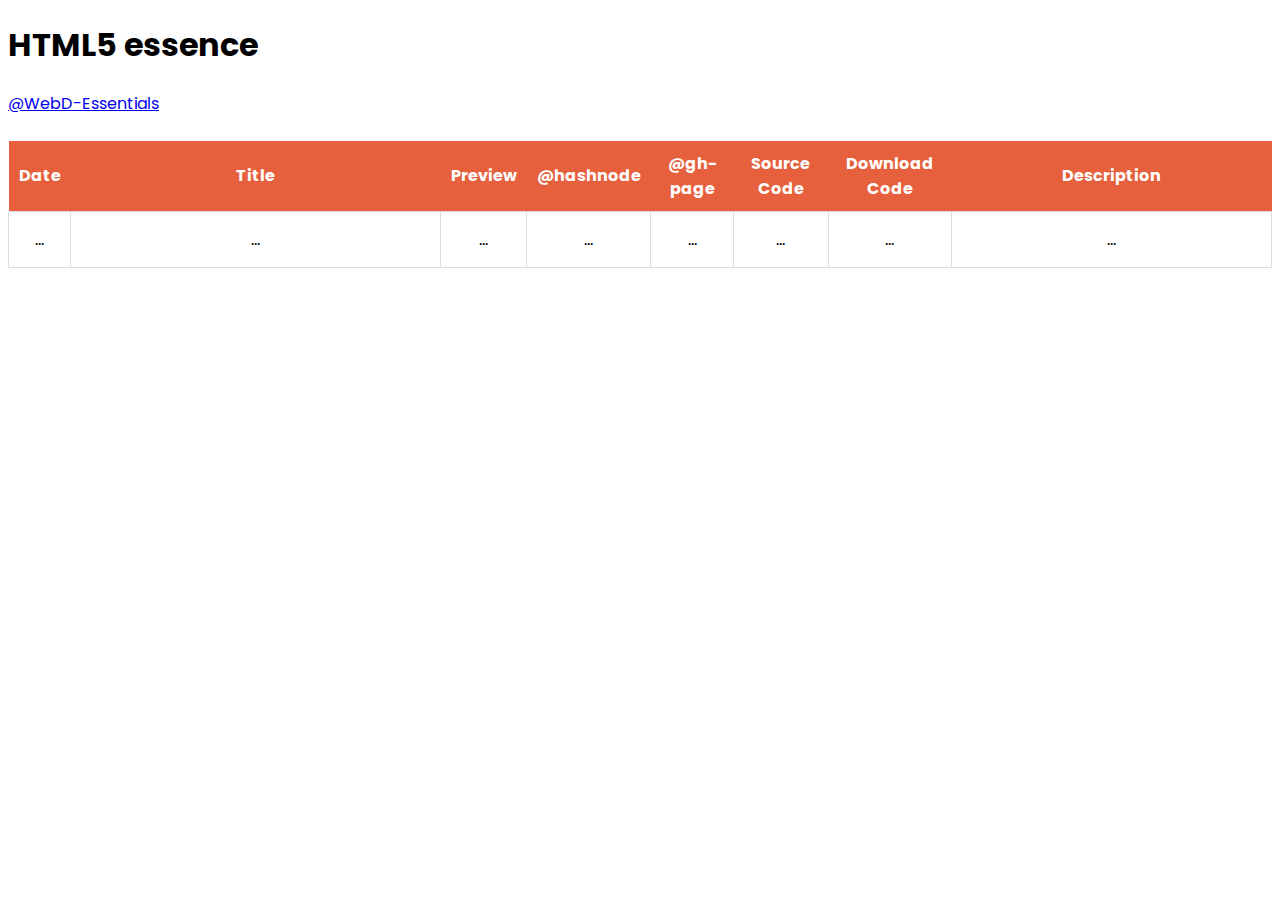
<file: index.html>
<!DOCTYPE html>
<html lang="en">

    <head>
        <meta charset="UTF-8">
        <meta http-equiv="X-UA-Compatible" content="IE=edge">
        <link rel="icon" type="image/png" href="./S-LOGO.png" />
        <meta name="viewport" content="width=device-width, initial-scale=1.0">
        <link rel="preconnect" href="https://fonts.googleapis.com">
        <link rel="preconnect" href="https://fonts.gstatic.com" crossorigin>
        <link href="https://fonts.googleapis.com/css2?family=Poppins&display=swap" rel="stylesheet">
        <link rel="stylesheet" href="./style.css">

        <title>HTML5 essence</title>

    </head>

    <body>

        <h1>HTML5 essence</h1>
        <a href="https://github.com/WebD-Essentials" target="_blank">@WebD-Essentials</a> <br> <br>

        <div style="overflow-x:auto;">
            <table>
                <thead>
                    <tr>
                        <th>Date</th>
                        <th class="title">Title</th>
                        <th>Preview</th>
                        <th>@hashnode</th>
                        <th>@gh-page</th>
                        <th>Source Code</th>
                        <th>Download Code</th>
                        <th style="width:300px;">Description</th>
                    </tr>
                </thead>
                <tbody>
                    <tr>
                        <td>...</td>
                        <td>...</td>
                        <td>...</td>
                        <td>...</td>
                        <td>...</td>
                        <td>...</td>
                        <td>...</td>
                        <td>...</td>
                    </tr>
                </tbody>
            </table>
        </div>
        <script>

            const firebaseBaseURL = `https://quotesman11-default-rtdb.firebaseio.com/blogs.json?orderBy=\"series\"&equalTo=\"HTML5\"`;
            const table = document.querySelector("table tbody");
            const repoURL = "https://github.com/WebD-Essentials/HTML5";
            const githubPage = "https://razaahmad333.github.io/hashnode-blogs/";


            fetch(firebaseBaseURL)
                .then(response => response.json())
                .then(data => {
                    table.innerHTML = "";
                    insertDataIntoTable(Object.values(data));
                });


            function insertDataIntoTable(blogs) {
                blogs.forEach(blog => {
                    const row = document.createElement("tr");
                    row.innerHTML = `
                        <td data-label="Date">${blog.date}</td>
                        <td data-label="Title">${blog.title}</td>
                        <td data-label="Preview"><a href="./${blog.folder}" target="_blank">Live</a></td>
                        <td data-label="@hashnode"><a href="${blog.link}" target="_blank">Read </a></td>
                        <td data-label="@gh-page"><a href="${blog.ghPageLink}" target="_blank">Read</a></td>
                        <td data-label="Source Code"><a href="${repoURL}/tree/${blog.folder}" target="_blank">Open</a></td>
                        <td data-label="Download Code"><a href="${repoURL}/archive/refs/heads/${blog.folder}.zip" target="_blank">Download Code</a></td>
                        <td data-label="Description" class="hideAtSmall desc " title=${blog.description}> ${blog.description} </td>
                        <td  class="hideAtLarge" >${blog.description}</td>
                    `;
                    table.appendChild(row);

                });
            }

        </script>

    </body>

</html>
</file>
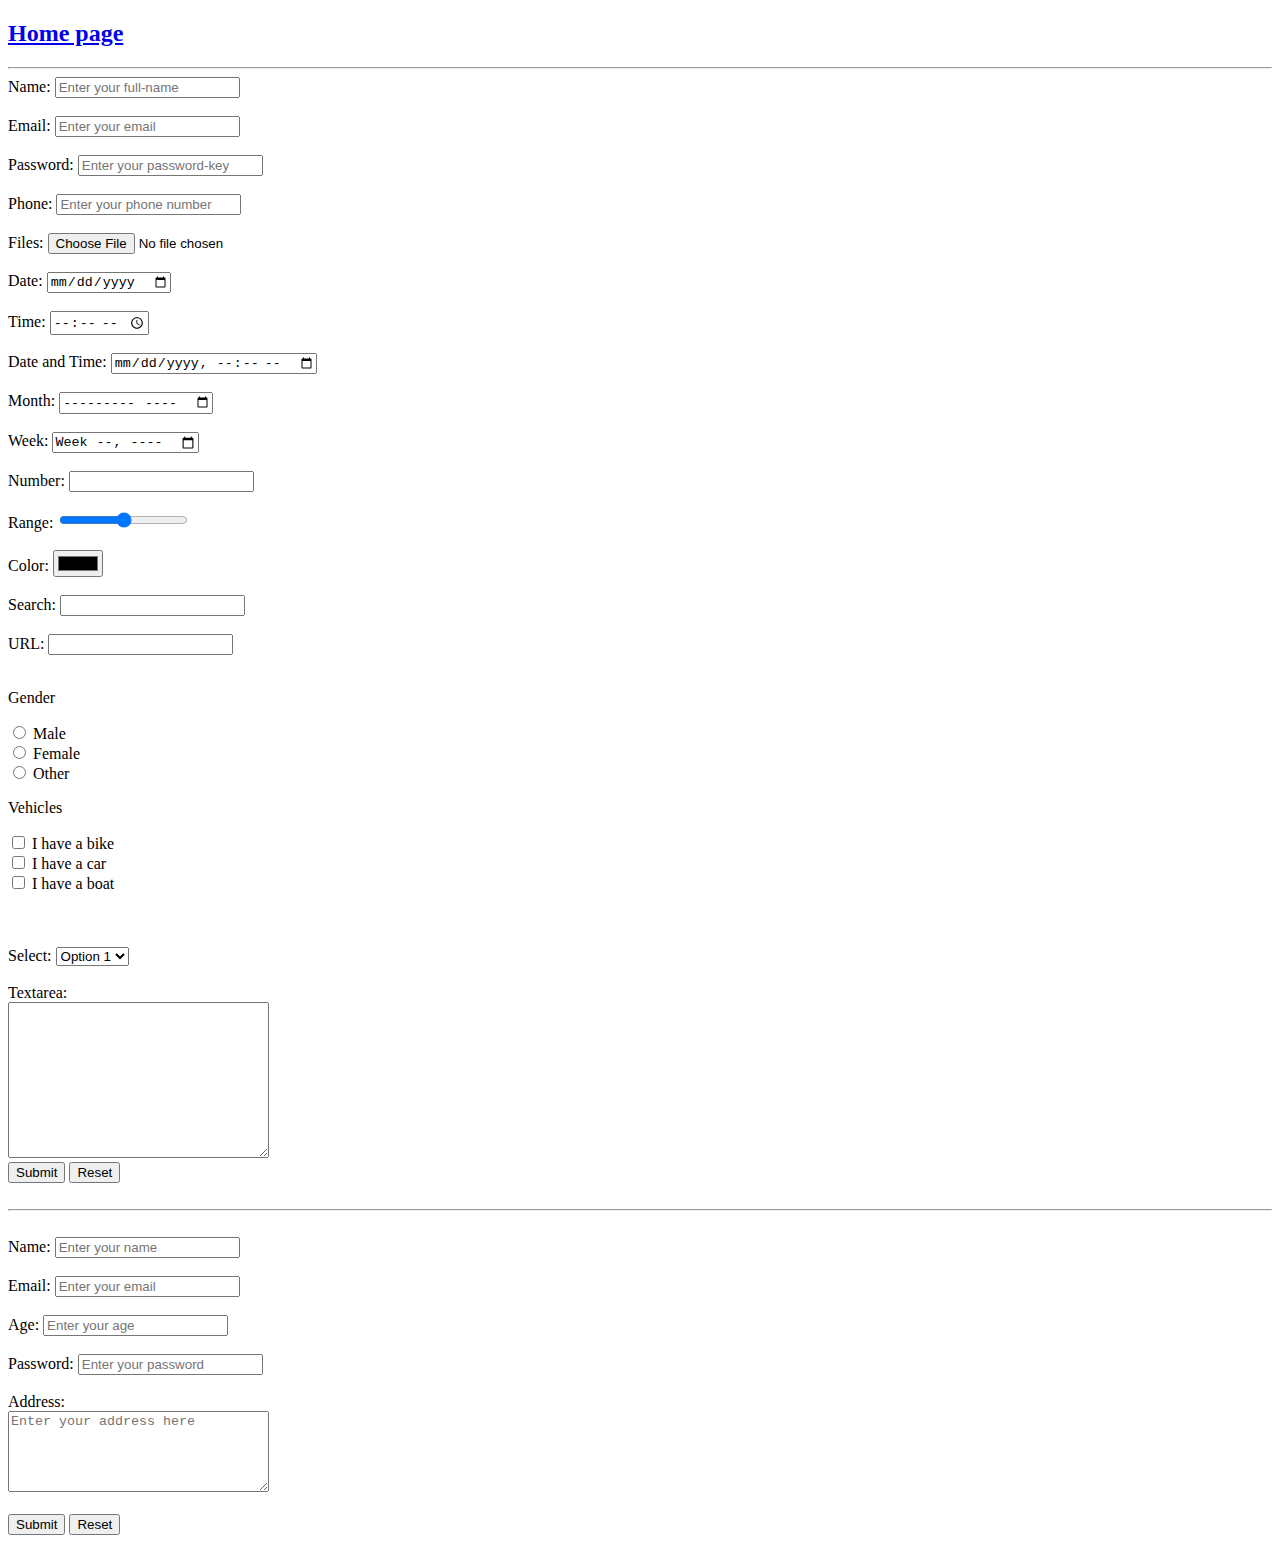
<file: forms-and-input-elements/index.html>
<!DOCTYPE html>
<html lang="en">

    <head>
        <meta charset="UTF-8">
        <link rel="icon" type="image/png" href="../S-LOGO.png" />
        <meta http-equiv="X-UA-Compatible" content="IE=edge">
        <meta name="viewport" content="width=device-width, initial-scale=1.0">
        <title>Forms and Input Elements | HTML5 </title>
    </head>

    <body>

        <h2>
            <a href="../index.html">
                Home page
            </a>
        </h2>
        <hr>

        <form>
            <label for="full-name"> Name:</label>
            <input type="text" id="full-name" name="full-name" placeholder="Enter your full-name" required />
            <br>
            <br>

            <label for="email">Email:</label>
            <input type="email" id="email" name="email" placeholder="Enter your email" required>
            <br>
            <br>

            <label for="password-key">Password:</label>
            <input type="password" id="password-key" name="password-key" placeholder="Enter your password-key" required>
            <br>
            <br>

            <label for="phone">Phone:</label>
            <input type="tel" id="phone" name="phone" placeholder="Enter your phone number" required>
            <br>
            <br>

            <label for="file"> Files:</label>
            <input type="file" name="file" id="file" required>
            <br>
            <br>

            <label for="date">Date:</label>
            <input type="date" name="date" id="date">
            <br>
            <br>

            <label for="time">Time:</label>
            <input type="time" name="time" id="time">
            <br>
            <br>

            <label for="datetime-local">Date and Time:</label>
            <input type="datetime-local" name="datetime-local" id="datetime-local">
            <br>
            <br>

            <label for="month">Month:</label>
            <input type="month" name="month" id="month">
            <br>
            <br>

            <label for="week">Week:</label>
            <input type="week" name="week" id="week">
            <br>
            <br>

            <label for="number">Number:</label>
            <input type="number" name="number" id="number">
            <br>
            <br>

            <label for="range">Range:</label>
            <input type="range" name="range" id="range">
            <br>
            <br>

            <label for="color">Color:</label>
            <input type="color" name="color" id="color">
            <br>
            <br>

            <label for="search">Search:</label>
            <input type="search" name="search" id="search">
            <br>
            <br>

            <label for="url">URL:</label>
            <input type="url" name="url" id="url">
            <br>
            <br>

            <p>Gender</p>

            <input type="radio" name="gender" value="Male">
            <label>Male</label>
            <br>

            <input type="radio" name="gender" value="Female">
            <label>Female</label>
            <br>

            <input type="radio" name="gender" value="Other">
            <label>Other</label>
            <br>

            <p>Vehicles</p>

            <input type="checkbox" name="vehicle" value="Bike">
            <label> I have a bike</label><br>

            <input type="checkbox" name="vehicle" value="Car">
            <label> I have a car</label><br>

            <input type="checkbox" name="vehicle" value="Boat">
            <label> I have a boat</label><br>
            <br>
            <br>
            <br>

            <label>Select:</label>
            <select name="select">
                <option value="option1">Option 1</option>
                <option value="option2">Option 2</option>
                <option value="option3">Option 3</option>
                <option value="option4">Option 4</option>
                <option value="option5">Option 5</option>
            </select>

            <br>
            <br>

            <label for="textarea">Textarea:</label> <br>
            <textarea name="textarea" id="textarea" cols="30" rows="10"></textarea>
            <br>

            <input type="submit" value="Submit">
            <input type="reset" value="Reset">
        </form>
        <br>
        <hr>
        <br>

        <form action="#">
            <label for="name">Name:</label>
            <input type="text" id="name" name="name" placeholder="Enter your name" required>
            <br>
            <br>

            <label for="email">Email:</label>
            <input type="email" id="email" name="email" placeholder="Enter your email" required>
            <br>
            <br>

            <label for="age">Age:</label>
            <input type="number" id="age" name="age" placeholder="Enter your age" required>
            <br>
            <br>

            <label for="password">Password:</label>
            <input type="password" id="password" name="password" placeholder="Enter your password" required>
            <br>
            <br>


            <label for="address">Address:</label> <br>
            <textarea name="address" id="address" cols="30" rows="5" placeholder="Enter your address here"></textarea>
            <br>
            <br>

            <input type="submit" value="Submit">
            <input type="reset" value="Reset">

        </form>


    </body>

</html>
</file>
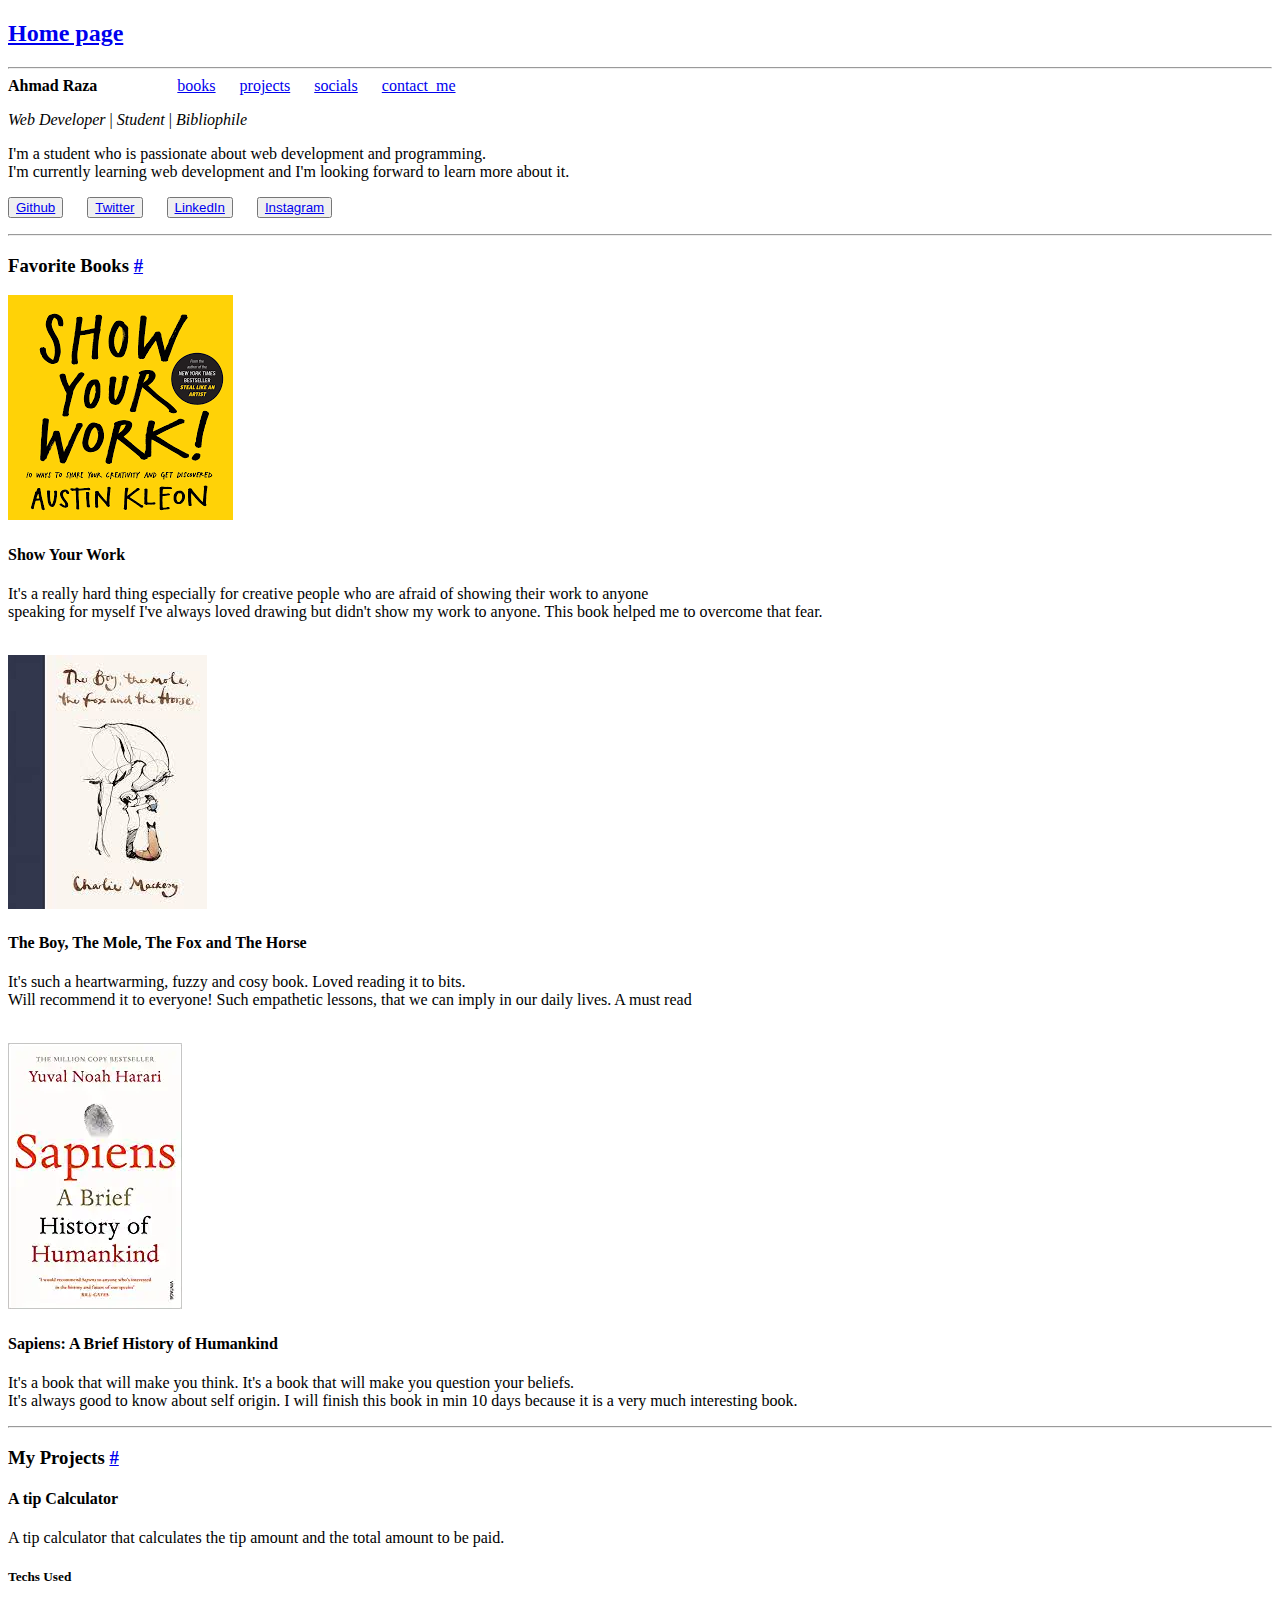
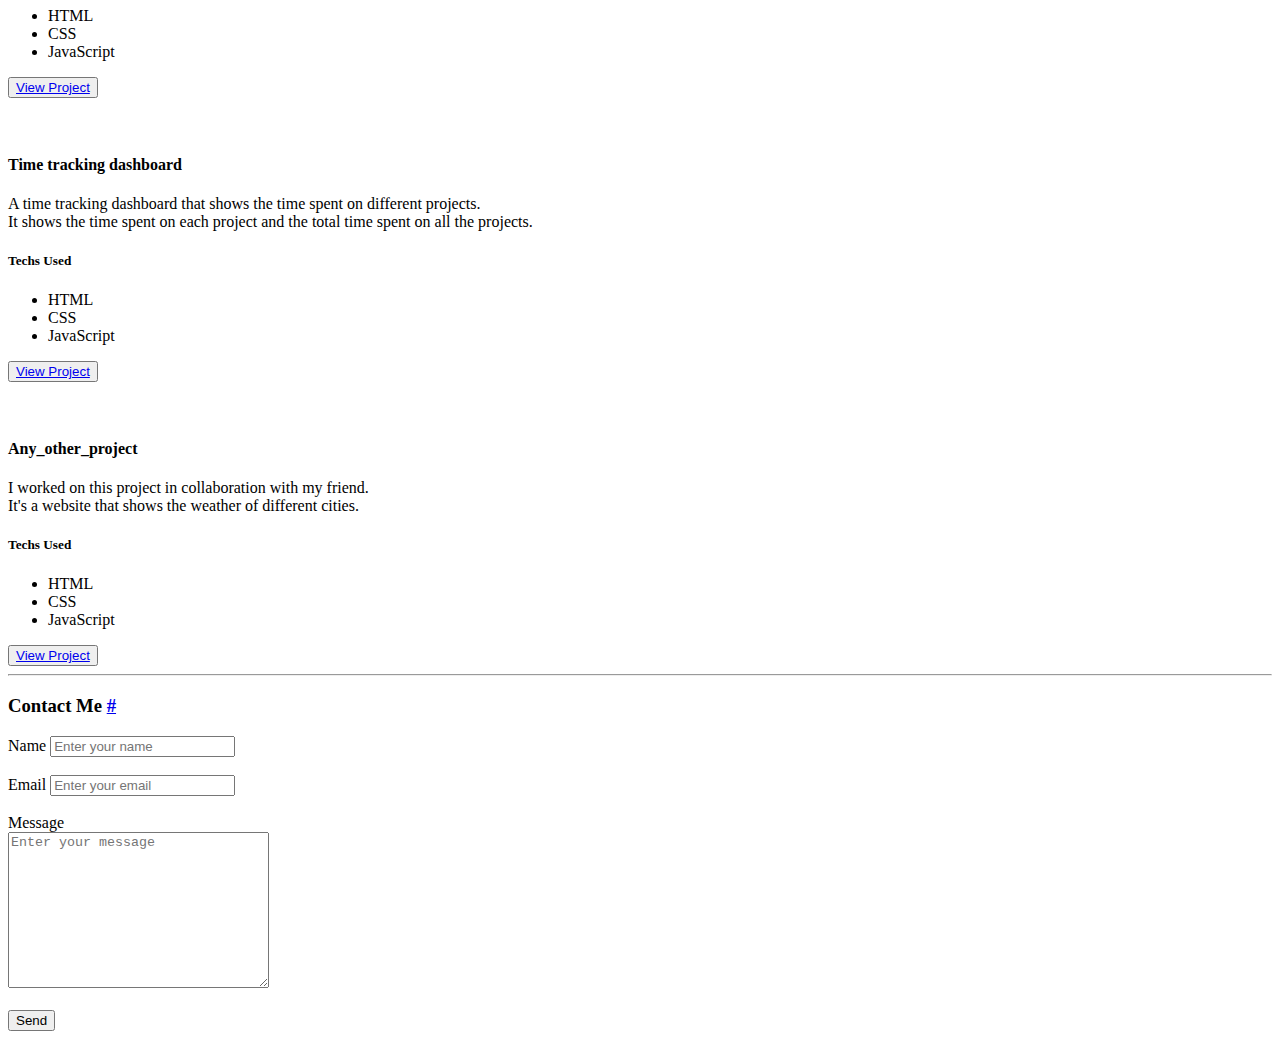
<file: html-portfolio-project/index.html>
<!DOCTYPE html>
<html lang="en">

    <head>
        <meta charset="UTF-8">
        <meta http-equiv="X-UA-Compatible" content="IE=edge">
        <link rel="icon" type="image/png" href="../S-LOGO.png" />
        <meta name="viewport" content="width=device-width, initial-scale=1.0">
        <title>Ahmad Raza</title>
    </head>

    <body>

        <h2>
            <a href="../index.html">Home page </a>
        </h2>
        <hr>

        <nav>
            <b>Ahmad Raza</b> &emsp; &emsp;&emsp; &emsp;
            <a href="#books">books</a> &emsp;
            <a href="#projects">projects</a> &emsp;
            <a href="#socials">socials</a> &emsp;
            <a href="#contact_me">contact_me</a>
        </nav>

        <p>
            <i>Web Developer </i> | <i> Student </i> | <i> Bibliophile </i>
        </p>
        <p>
            I'm a student who is passionate about web development and programming. <br>
            I'm currently learning web development and I'm looking forward to learn more about it.
        </p>

        <p id="socials">
            <button>
                <a href="https://www.github.com/razaahmad333" target="_blank">Github</a>
            </button> &emsp;

            <button>
                <a href="https://www.twitter.com/ahmadraza946_" target="_blank">Twitter</a>
            </button> &emsp;

            <button>
                <a href="https://www.linkedin.com/in/ahmadrazakhan946/" target="_blank">LinkedIn</a>
            </button> &emsp;

            <button>
                <a href="https://www.instagram.com/ahmadrazakhan946/" target="_blank">Instagram</a>
            </button> &emsp;
        </p>

        <hr>

        <h3 id="books">Favorite Books <a href="#books">#</a> </h3>
        <div>
            <img src="./images/show_your_work.png" alt="show_your_work">
            <h4>Show Your Work</h4>
            <p>It's a really hard thing especially for creative people who are afraid of showing their work to anyone
                <br>
                speaking for myself I've always loved drawing but didn't show my work to anyone. This book helped me to
                overcome that fear.
            </p>
        </div>
        <br>

        <div>
            <img src="./images/the-boy-the-mole.jfif" alt="The Boy, The Mole, The Fox and The Horse">
            <h4>The Boy, The Mole, The Fox and The Horse</h4>
            <p>
                It's such a heartwarming, fuzzy and cosy book. Loved reading it to bits. <br>
                Will recommend it to everyone! Such empathetic lessons, that we can imply in our daily lives. A must
                read
            </p>
        </div>
        <br>

        <div>
            <img src="./images/sapiens.webp" alt="Sapiens: A Brief History of Humankind">
            <h4>Sapiens: A Brief History of Humankind</h4>
            <p>
                It's a book that will make you think. It's a book that will make you question your beliefs. <br>
                It's always good to know about self origin. I will finish this book in min 10 days because it is a very
                much
                interesting book.
            </p>
        </div>

        <hr>
        <h3 id="projects">My Projects <a href="#projects">#</a> </h3>
        <div>
            <h4>A tip Calculator</h4>
            <p>
                A tip calculator that calculates the tip amount and the total amount to be paid. <br>
            </p>
            <h5>Techs Used</h5>
            <ul>
                <li>
                    HTML
                </li>
                <li>
                    CSS
                </li>
                <li>
                    JavaScript
                </li>
            </ul>
            <button>
                <a href="https://condescending-mcclintock-5fa5f8.netlify.app/" target="_blank">View Project</a>
            </button>
        </div>
        <br>
        <br>

        <div>
            <h4>
                Time tracking dashboard
            </h4>
            <p>
                A time tracking dashboard that shows the time spent on different projects. <br>
                It shows the time spent on each project and the total time spent on all the projects.
            </p>
            <h5>Techs Used</h5>

            <ul>
                <li>
                    HTML
                </li>
                <li>
                    CSS
                </li>
                <li>
                    JavaScript
                </li>
            </ul>
            <button>
                <a href="https://time-tracking-dashboard-smoky.vercel.app/" target="_blank">View Project</a>
            </button>
        </div>
        <br>
        <br>

        <div>
            <h4>
                Any_other_project
            </h4>
            <p>
                I worked on this project in collaboration with my friend. <br>
                It's a website that shows the weather of different cities. <br>
            </p>
            <h5>Techs Used</h5>
            <ul>
                <li>
                    HTML
                </li>
                <li>
                    CSS
                </li>
                <li>
                    JavaScript
                </li>

            </ul>


            <button>
                <a href="#" target="_blank">View Project</a>
            </button>
        </div>


        <hr>

        <h3 id="contact_me">Contact Me <a href="#contact_me">#</a> </h3>

        <form>
            <label for="name">Name</label>
            <input type="text" name="name" id="name" placeholder="Enter your name" required>
            <br>
            <br>
            <label for="email">Email</label>
            <input type="email" name="email" id="email" placeholder="Enter your email" required>
            <br>
            <br>
            <label for="message">Message</label> <br>
            <textarea name="message" id="message" cols="30" rows="10" placeholder="Enter your message"
                required></textarea>
            <br>
            <br>

            <button type="submit">Send</button>
        </form>

    </body>

</html>
</file>
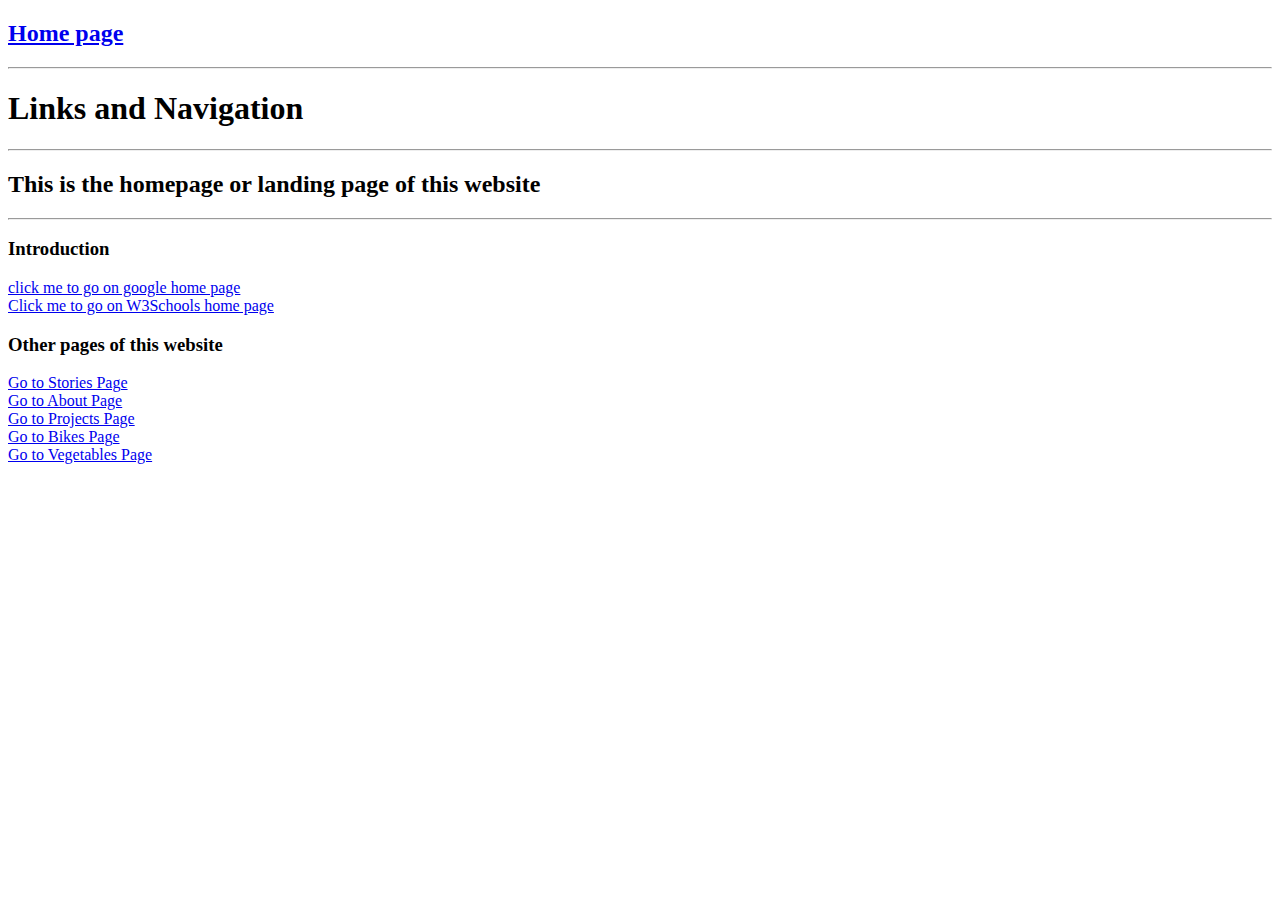
<file: links-and-navigation/index.html>
<!DOCTYPE html>
<html lang="en">

    <head>
        <meta charset="UTF-8">
        <link rel="icon" type="image/png" href="../S-LOGO.png" />
        <meta http-equiv="X-UA-Compatible" content="IE=edge">
        <meta name="viewport" content="width=device-width, initial-scale=1.0">
        <title>Links and Navigation | HTML5</title>
    </head>

    <body>


        <a href="../index.html">
            <h2>
                Home page
            </h2>
        </a>
        <hr>

        <h1>Links and Navigation</h1>

        <hr>
        <h2>This is the homepage or landing page of this website</h2>
        <hr>


        <h3 id="intro"> Introduction </h3>
        <a href="https://google.com"> click me to go on google home page </a>
        <br>

        <a href="https://w3schools.com" target="_blank"> Click me to go on W3Schools home page </a>

        <h3 id="internal-links"> Other pages of this website </h3>
        <a href="./stories.html">
            Go to Stories Page
        </a>
        <br>
        <a href="./about.html">
            Go to About Page
        </a>
        <br>
        <a href="./projects.html">
            Go to Projects Page
        </a>
        <br>
        <a href="./vehicles/bikes.html">
            Go to Bikes Page
        </a>
        <br>

        <a href="./vegetables.html">
            Go to Vegetables Page
        </a>



    </body>

</html>
</file>
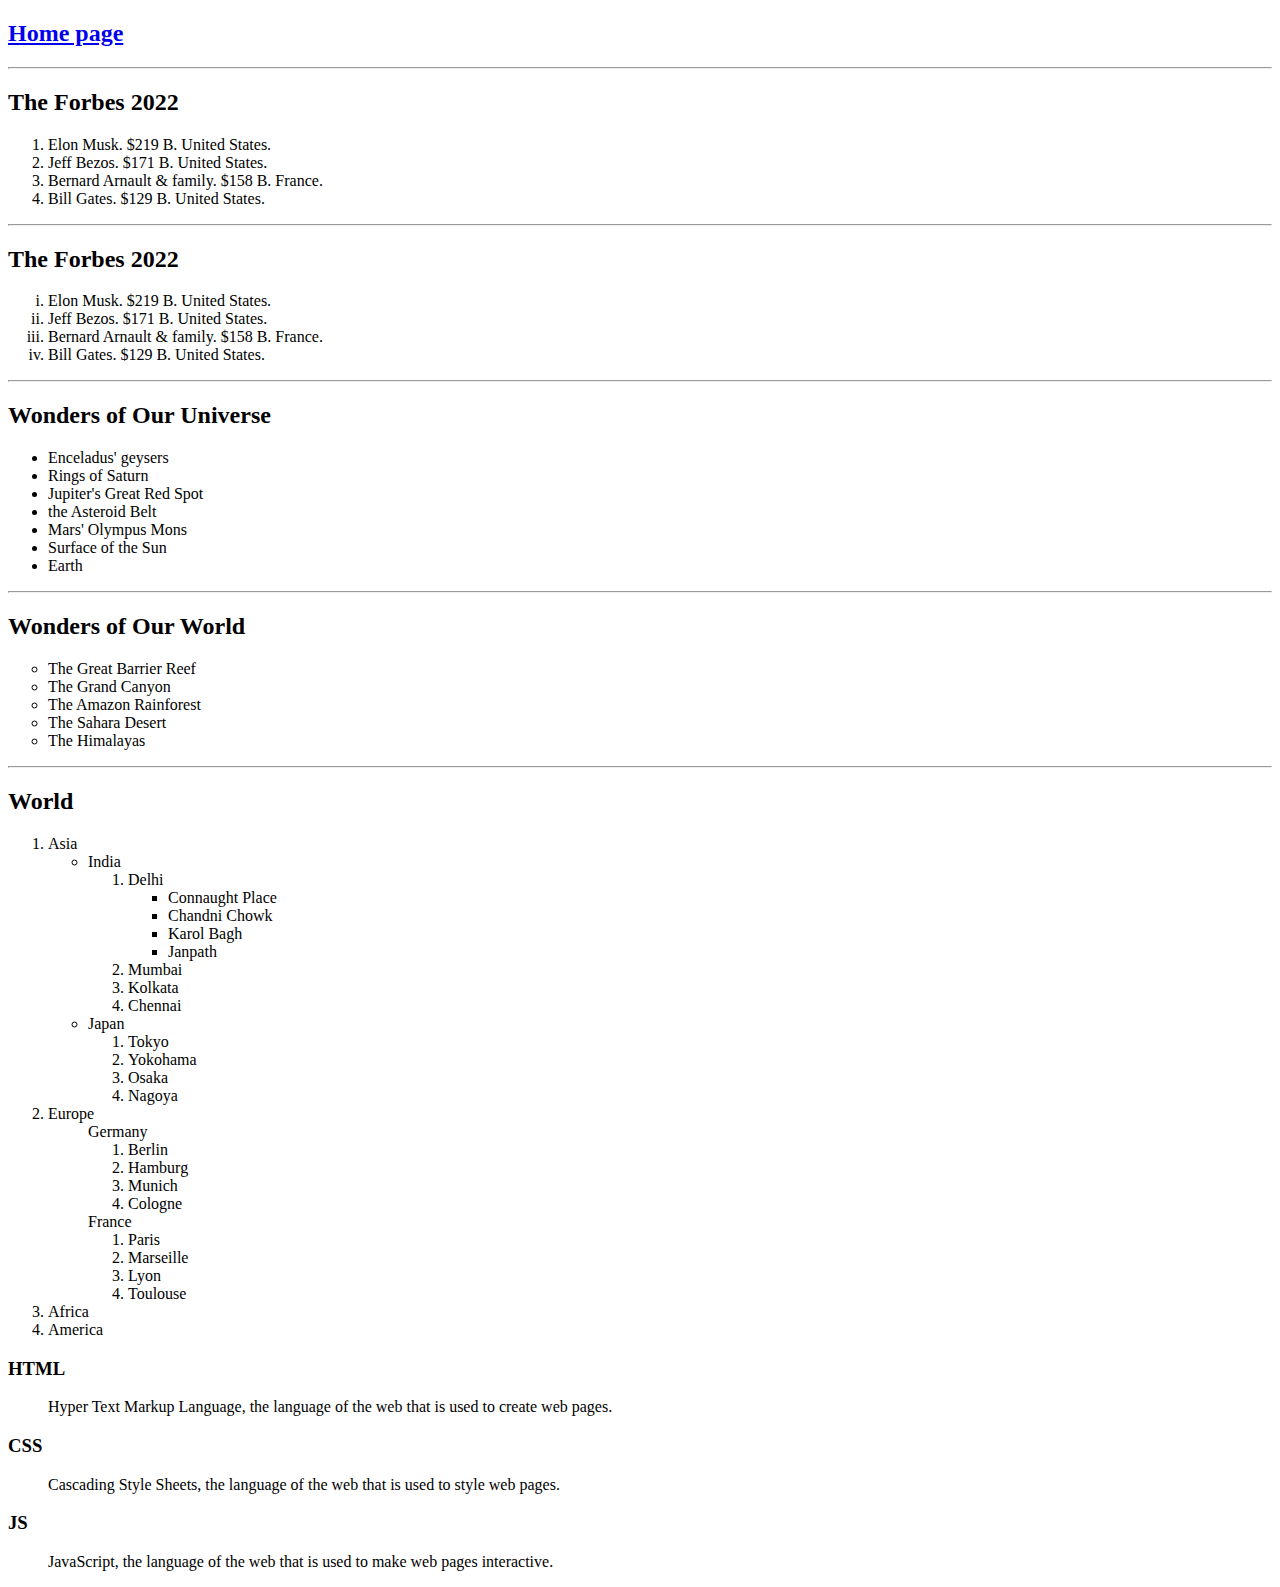
<file: lists/index.html>
<!DOCTYPE html>
<html lang="en">

    <head>
        <meta charset="UTF-8">
        <link rel="icon" type="image/png" href="../S-LOGO.png" />
        <meta http-equiv="X-UA-Compatible" content="IE=edge">
        <meta name="viewport" content="width=device-width, initial-scale=1.0">
        <title>Lists</title>
    </head>

    <body>

        <a href="../index.html">
            <h2>
                Home page
            </h2>
        </a>
        <hr>
        <h2>The Forbes 2022</h2>
        <ol>
            <li>
                Elon Musk. $219 B. United States.
            </li>
            <li>
                Jeff Bezos. $171 B. United States.
            </li>

            <li>
                Bernard Arnault & family. $158 B. France.
            </li>
            <li>
                Bill Gates. $129 B. United States.
            </li>
        </ol>

        <hr>
        <h2>The Forbes 2022</h2>
        <ol type="i">
            <li>
                Elon Musk. $219 B. United States.
            </li>
            <li>
                Jeff Bezos. $171 B. United States.
            </li>

            <li>
                Bernard Arnault & family. $158 B. France.
            </li>
            <li>
                Bill Gates. $129 B. United States.
            </li>
        </ol>

        <hr>

        <h2>Wonders of Our Universe</h2>
        <ul>
            <li>
                Enceladus' geysers
            </li>
            <li>
                Rings of Saturn
            </li>
            <li>
                Jupiter's Great Red Spot
            </li>
            <li>
                the Asteroid Belt
            </li>
            <li>
                Mars' Olympus Mons
            </li>
            <li>
                Surface of the Sun
            </li>
            <li>
                Earth
            </li>
        </ul>

        <hr>
        <h2>Wonders of Our World</h2>
        <ul type="circle">
            <li>
                The Great Barrier Reef
            </li>
            <li>
                The Grand Canyon
            </li>
            <li>
                The Amazon Rainforest
            </li>
            <li>
                The Sahara Desert
            </li>
            <li>
                The Himalayas
            </li>
        </ul>

        <hr>

        <h2>World</h2>
        <ol>
            <li>
                <span> Asia </span>
                <ul>
                    <li>
                        India
                        <ol type="none">
                            <li>
                                Delhi
                                <ul>
                                    <li> Connaught Place </li>
                                    <li> Chandni Chowk </li>
                                    <li> Karol Bagh </li>
                                    <li> Janpath </li>
                                </ul>
                            </li>
                            <li>
                                Mumbai
                            </li>
                            <li>
                                Kolkata
                            </li>
                            <li>
                                Chennai
                            </li>
                        </ol>
                    </li>
                    <li>
                        Japan
                        <ol>
                            <li>
                                Tokyo
                            </li>
                            <li>
                                Yokohama
                            </li>
                            <li>
                                Osaka
                            </li>
                            <li>
                                Nagoya
                            </li>
                        </ol>
                    </li>
                </ul>
            </li>
            <li>
                <span>Europe</span>
                <ul type="none">
                    <li>
                        Germany
                        <ol>
                            <li>
                                Berlin
                            </li>
                            <li>
                                Hamburg
                            </li>
                            <li>
                                Munich
                            </li>
                            <li>
                                Cologne
                            </li>
                        </ol>
                    </li>
                    <li>
                        France
                        <ol>
                            <li>
                                Paris
                            </li>
                            <li>
                                Marseille
                            </li>
                            <li>
                                Lyon
                            </li>
                            <li>
                                Toulouse
                            </li>
                        </ol>
                    </li>

                </ul>
            </li>
            <li>
                <span>Africa</span>

            </li>
            <li>
                <span>America</span>
            </li>
        </ol>


        <dl>
            <dt>
                <h3>HTML</h3>
            </dt>
            <dd>
                Hyper Text Markup Language, the language of the web that is used to create web pages.
            </dd>
            <dt>
                <h3>CSS</h3>
            </dt>
            <dd>
                Cascading Style Sheets, the language of the web that is used to style web pages.
            </dd>
            <dt>
                <h3>JS</h3>
            </dt>
            <dd>
                JavaScript, the language of the web that is used to make web pages interactive.
            </dd>
        </dl>



    </body>

</html>
</file>
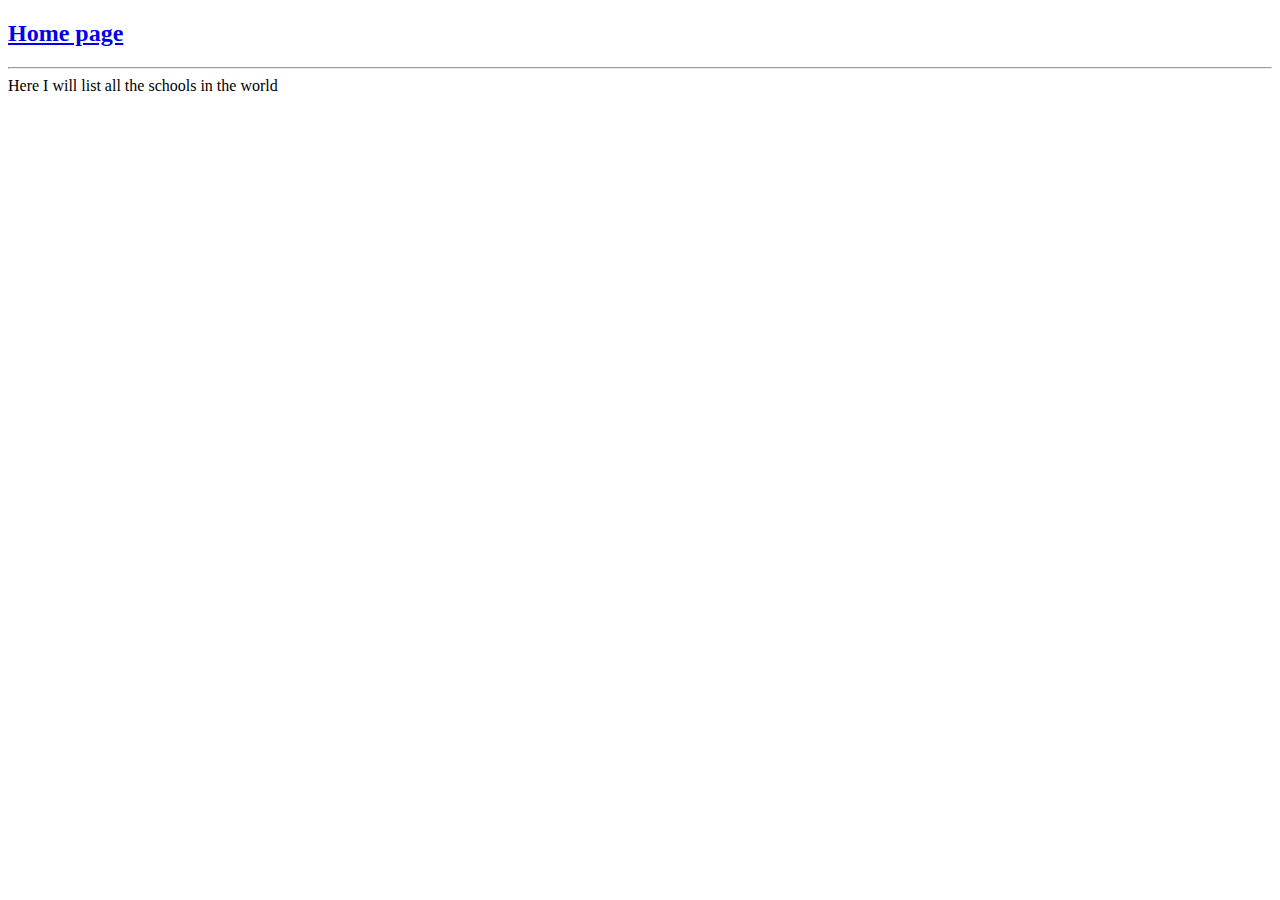
<file: startingTemplate/index.html>
<!DOCTYPE html>
<html lang="en">

    <head>
        <meta charset="UTF-8">
        <meta http-equiv="X-UA-Compatible" content="IE=edge">
        <link rel="icon" type="image/png" href="../S-LOGO.png" />
        <meta name="viewport" content="width=device-width, initial-scale=1.0">
        <title>Schools</title>
    </head>

    <body>

        <a href="../index.html">
            <h2>
                Home page
            </h2>
        </a>
        <hr>


        Here I will list all the schools in the world
    </body>

</html>
</file>
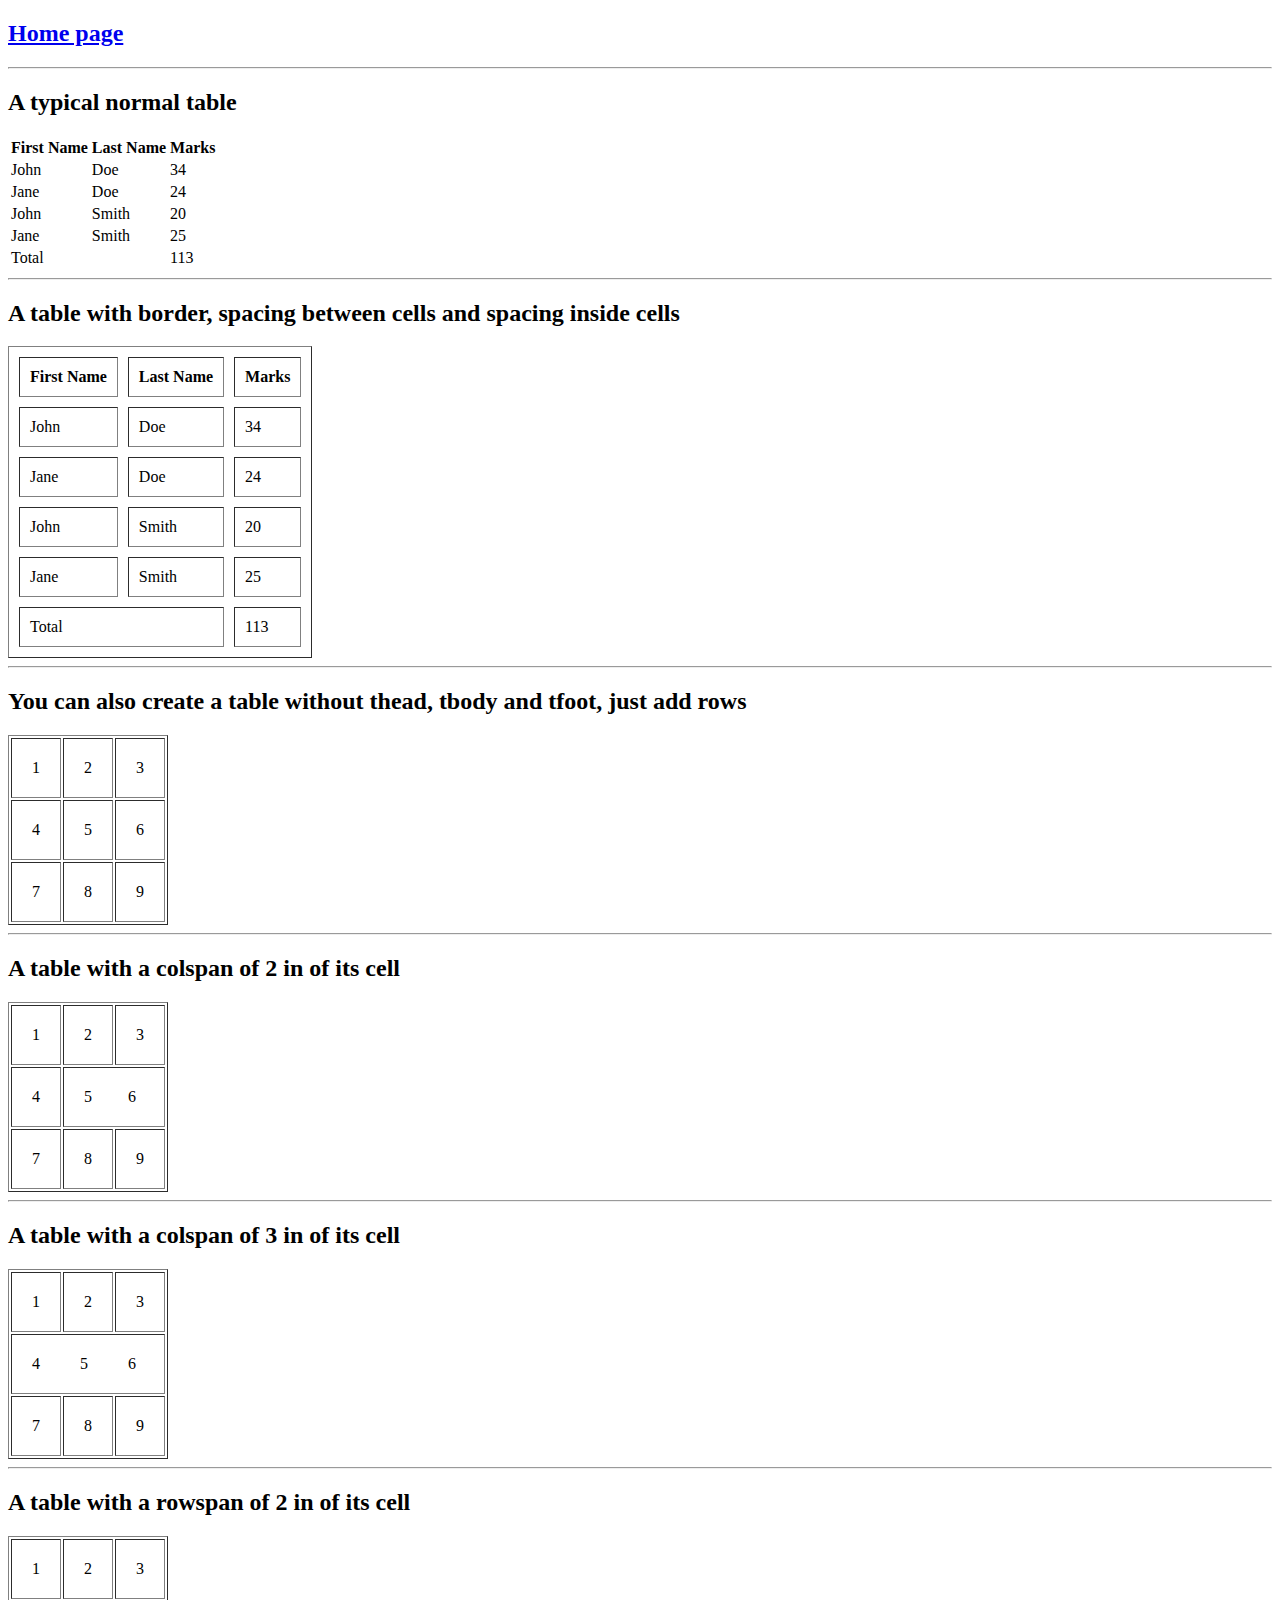
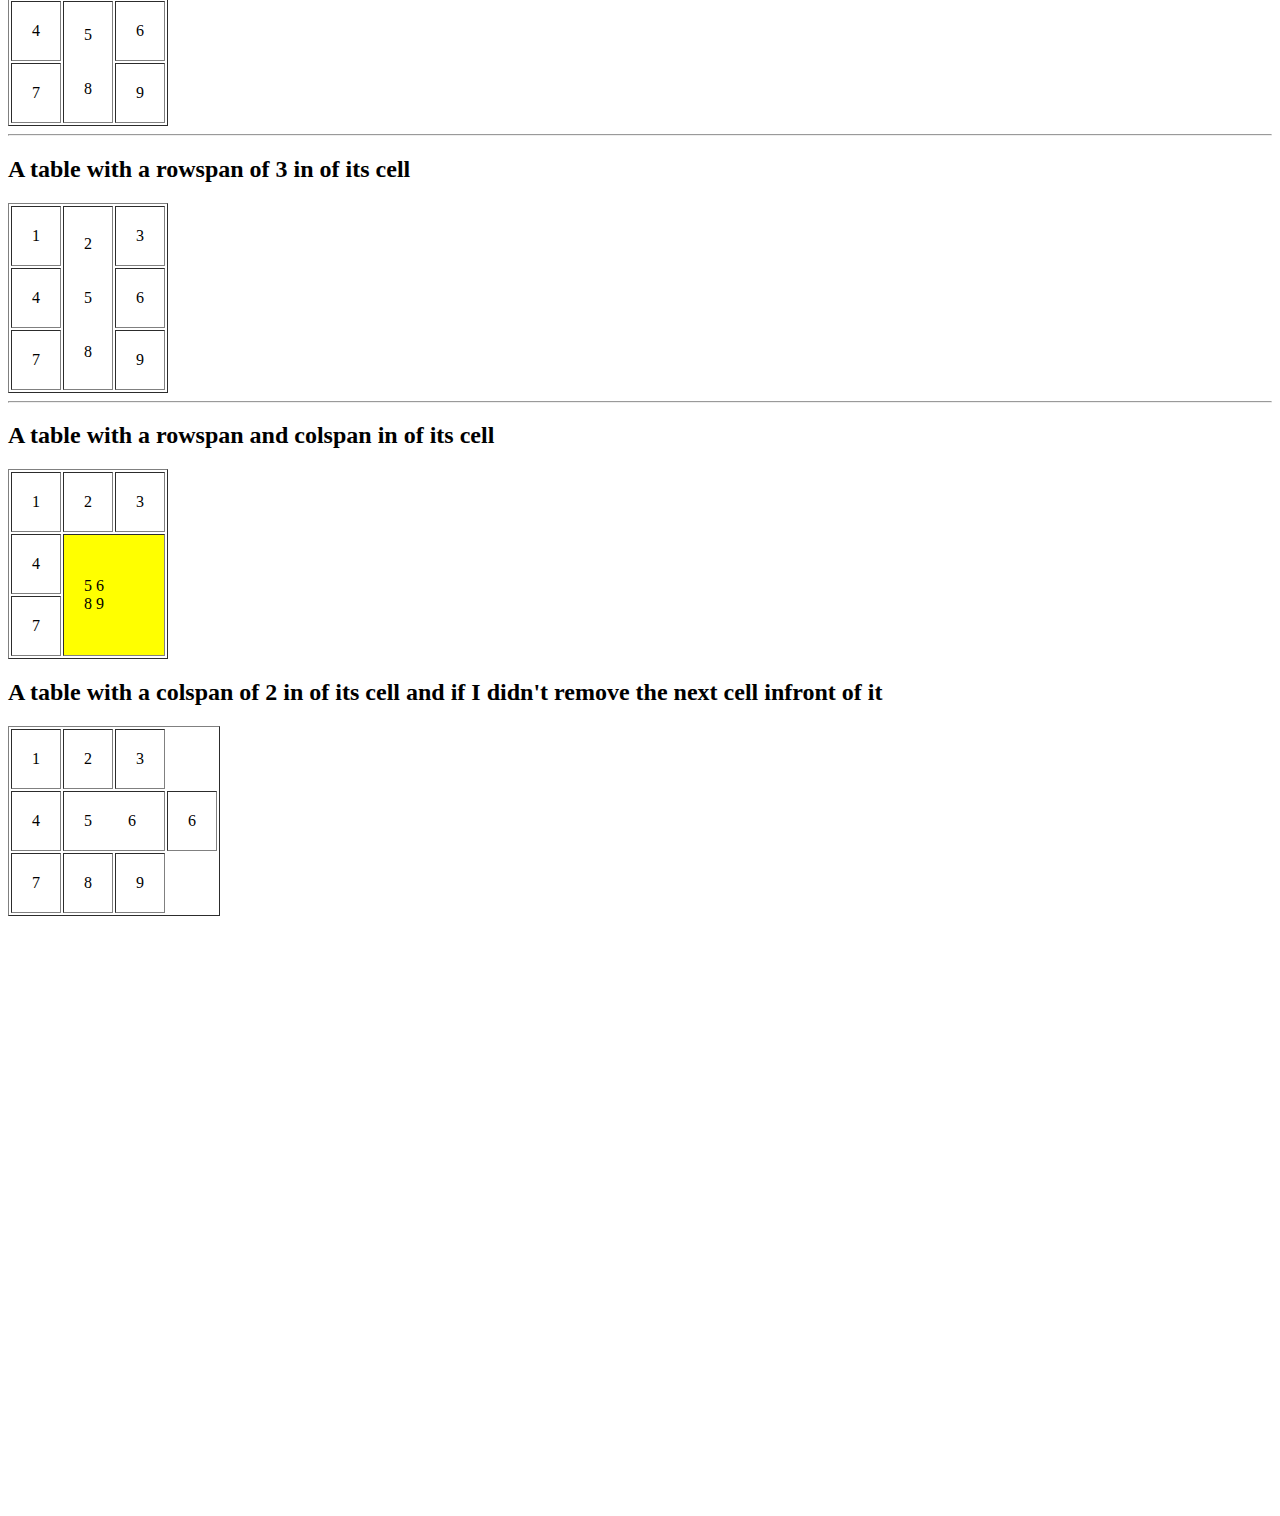
<file: tables/index.html>
<!DOCTYPE html>
<html lang="en">

    <head>
        <meta charset="UTF-8">
        <meta http-equiv="X-UA-Compatible" content="IE=edge">
        <link rel="icon" type="image/png" href="../S-LOGO.png" />
        <meta name="viewport" content="width=device-width, initial-scale=1.0">
        <title>Tables | HTML5</title>
    </head>

    <body>

        <h2>
            <a href="../index.html">Home page </a>
        </h2>
        <hr>
        <!-- This is a comment in html, it exists so that developer who is coding can write some notes for himself -->
        <h2 id="normalTable">A typical normal table</h2>
        <table>
            <thead>
                <tr>
                    <th>First Name</th>
                    <th>Last Name</th>
                    <th>Marks</th>
                </tr>
            </thead>
            <tbody>
                <tr>
                    <td>John</td>
                    <td>Doe</td>
                    <td>34</td>
                </tr>
                <tr>
                    <td>Jane</td>
                    <td>Doe</td>
                    <td>24</td>

                </tr>
                <tr>
                    <td>John</td>
                    <td>Smith</td>
                    <td>20</td>
                </tr>
                <tr>
                    <td>Jane</td>
                    <td>Smith</td>
                    <td>25</td>
                </tr>
            </tbody>
            <tfoot>
                <tr>
                    <td colspan="2">Total</td>
                    <td>113</td>
                </tr>
            </tfoot>
        </table>

        <hr>

        <h2 id="withAttr">A table with border, spacing between cells and spacing inside cells</h2>

        <table border="1" cellspacing="10" cellpadding="10">
            <thead>
                <tr>
                    <th>First Name</th>
                    <th>Last Name</th>
                    <th>Marks</th>
                </tr>
            </thead>
            <tbody>
                <tr>
                    <td>John</td>
                    <td>Doe</td>
                    <td>34</td>
                </tr>
                <tr>
                    <td>Jane</td>
                    <td>Doe</td>
                    <td>24</td>

                </tr>
                <tr>
                    <td>John</td>
                    <td>Smith</td>
                    <td>20</td>
                </tr>
                <tr>
                    <td>Jane</td>
                    <td>Smith</td>
                    <td>25</td>
                </tr>
            </tbody>
            <tfoot>
                <tr>
                    <td colspan="2">Total</td>
                    <td>113</td>
                </tr>
            </tfoot>
        </table>

        <hr>

        <h2>You can also create a table without thead, tbody and tfoot, just add rows </h2>
        <table border="1" cellpadding="20">
            <tr>
                <td>1</td>
                <td>2</td>
                <td>3</td>
            </tr>
            <tr>
                <td>4</td>
                <td>5</td>
                <td>6</td>
            </tr>
            <tr>
                <td>7</td>
                <td>8</td>
                <td>9</td>
            </tr>
        </table>

        <hr>

        <h2 id="withColspan2">A table with a colspan of 2 in of its cell</h2>

        <table border="1" cellpadding="20">
            <tr>
                <td>1</td>
                <td>2</td>
                <td>3</td>
            </tr>
            <tr>
                <td>4</td>
                <td colspan="2">5 &emsp;&emsp;6 </td>
                <!-- <td>6</td> -->
            </tr>
            <tr>
                <td>7</td>
                <td>8</td>
                <td>9</td>
            </tr>
        </table>

        <hr>

        <h2 id="withColspan3">A table with a colspan of 3 in of its cell</h2>

        <table border="1" cellpadding="20">
            <tr>
                <td>1</td>
                <td>2</td>
                <td>3</td>
            </tr>
            <tr>
                <td colspan="3">4 &emsp;&emsp; 5 &emsp;&emsp; 6</td>
                <!-- <td>5</td> -->
                <!-- <td>6</td> -->

            </tr>
            <tr>
                <td>7</td>
                <td>8</td>
                <td>9</td>
            </tr>
        </table>

        <hr>

        <h2 id="withRowspan2">A table with a rowspan of 2 in of its cell</h2>

        <table border="1" cellpadding="20">
            <tr>
                <td>1</td>
                <td>2</td>
                <td>3</td>
            </tr>
            <tr>
                <td>4</td>
                <td rowspan="2">5 <br><br><br> 8</td>
                <td>6</td>
            </tr>
            <tr>
                <td>7</td>
                <!-- <td>8</td> -->
                <td>9</td>
            </tr>
        </table>

        <hr>

        <h2 id="withRowspan3">A table with a rowspan of 3 in of its cell</h2>

        <table border="1" cellpadding="20">
            <tr>
                <td>1</td>
                <td rowspan="3">2 <br><br><br> 5 <br><br><br> 8</td>
                <td>3</td>
            </tr>
            <tr>
                <td>4</td>
                <!-- <td>5</td> -->
                <td>6</td>

            </tr>
            <tr>
                <td>7</td>
                <!-- <td>8</td> -->
                <td>9</td>
            </tr>
        </table>

        <hr>

        <h2 id="withRowspanAndColspan">A table with a rowspan and colspan in of its cell</h2>

        <table border="1" cellpadding="20">
            <tr>
                <td>1</td>
                <td>2</td>
                <td>3</td>
            </tr>
            <tr>
                <td>4</td>
                <td rowspan="2" colspan="2" bgcolor="yellow">5 6 <br> 8 9</td>
                <!-- <td>6</td> -->

            </tr>
            <tr>
                <td>7</td>
                <!-- <td>8</td> -->
                <!-- <td>9</td> -->
            </tr>
        </table>

        <h2>A table with a colspan of 2 in of its cell and if I didn't remove the next cell infront of it</h2>

        <table border="1" cellpadding="20">
            <tr>
                <td>1</td>
                <td>2</td>
                <td>3</td>
            </tr>
            <tr>
                <td>4</td>
                <td colspan="2">5 &emsp;&emsp;6 </td>
                <td>6</td>
            </tr>
            <tr>
                <td>7</td>
                <td>8</td>
                <td>9</td>
            </tr>
        </table>

        <!-- ignore this line, we will be learning styling in CSs series -->
        <div style="margin-top: 600px;" />
    </body>

</html>
</file>
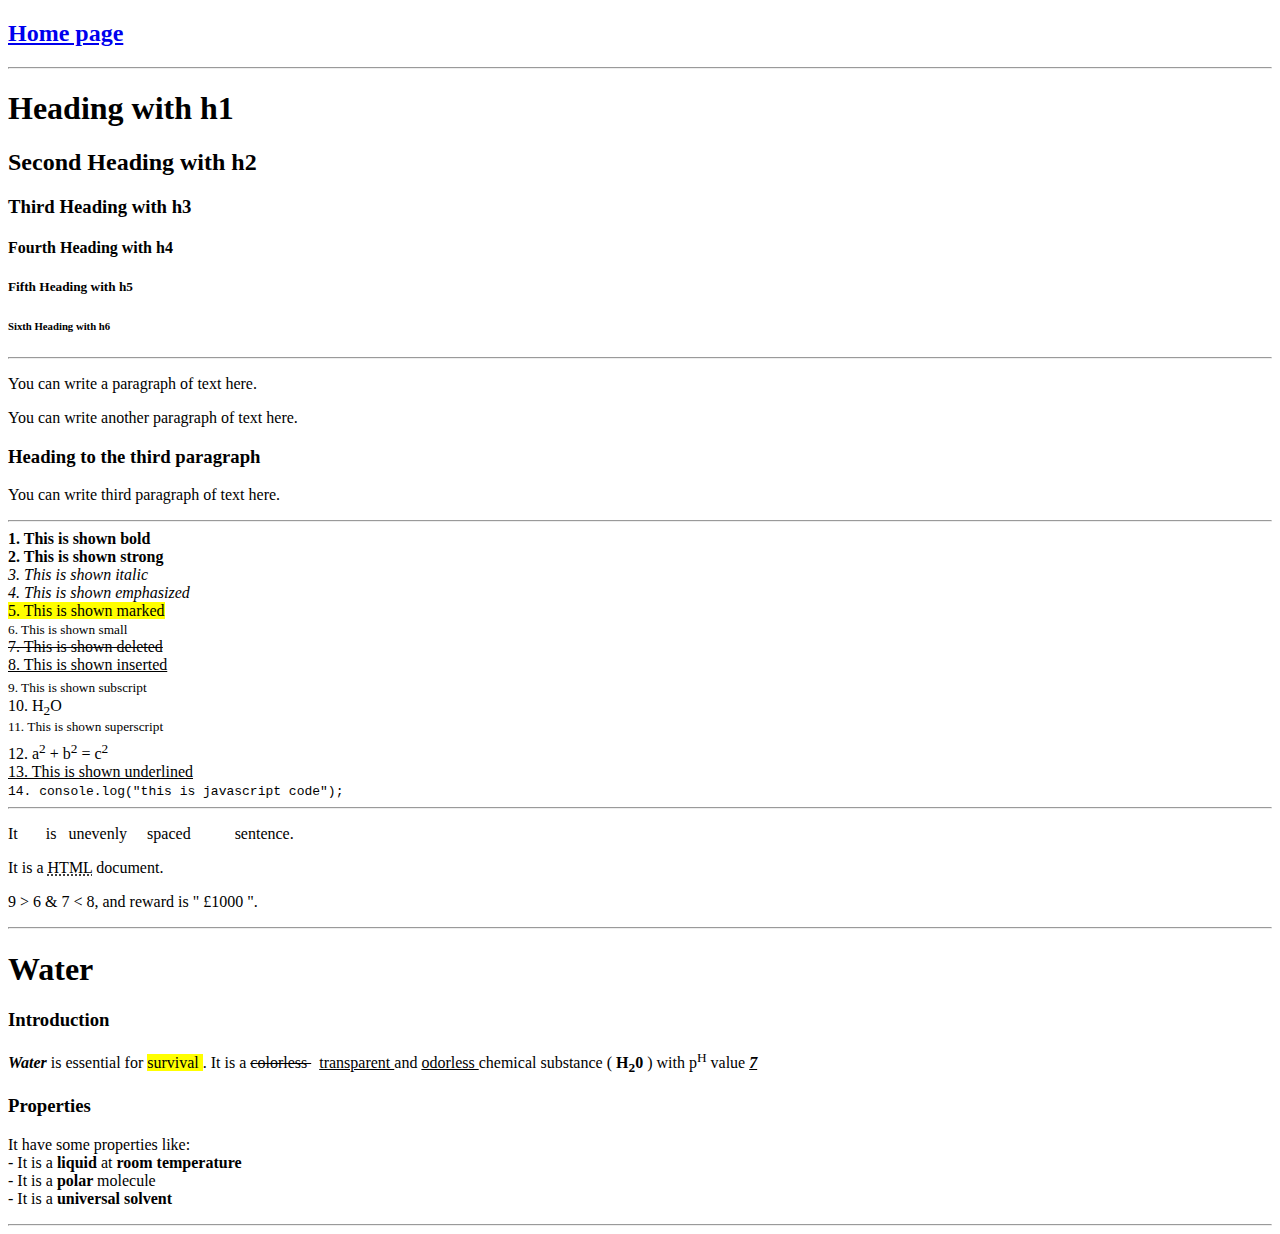
<file: texts-headings-paragraphs/index.html>
<!DOCTYPE html>
<html lang="en">

    <head>
        <meta charset="UTF-8">
        <link rel="icon" type="image/png" href="../S-LOGO.png" />
        <meta http-equiv="X-UA-Compatible" content="IE=edge">
        <meta name="viewport" content="width=device-width, initial-scale=1.0">
        <title>Texts, headings, and paragraphs in HTML 📜</title>
    </head>

    <body>

        <a href="../index.html">
            <h2>
                Home page
            </h2>
        </a>
        <hr>

        <h1> Heading with h1</h1>
        <h2> Second Heading with h2</h2>
        <h3> Third Heading with h3</h3>
        <h4> Fourth Heading with h4</h4>
        <h5> Fifth Heading with h5</h5>
        <h6> Sixth Heading with h6</h6>

        <hr>

        <p>
            You can write a paragraph of text here.
        </p>

        <p>
            You can write another paragraph of text here.
        </p>

        <h3>
            Heading to the third paragraph
        </h3>

        <p>
            You can write third paragraph of text here.
        </p>

        <hr>

        <b>1. This is shown bold</b>
        <br>
        <strong>2. This is shown strong</strong>
        <br>
        <i>3. This is shown italic</i>
        <br>
        <em>4. This is shown emphasized</em>
        <br>
        <mark>5. This is shown marked</mark>
        <br>
        <small>6. This is shown small</small>
        <br>
        <del>7. This is shown deleted</del>
        <br>
        <ins>8. This is shown inserted</ins>
        <br>
        <sub>9. This is shown subscript</sub>
        <br>
        <span>
            10. H<sub>2</sub>O
        </span>
        <br>
        <sup>11. This is shown superscript</sup>
        <br>
        <span>
            12. a<sup>2</sup> + b<sup>2</sup> = c<sup>2</sup>
        </span>
        <br>
        <u>13. This is shown underlined</u>
        <br>
        <code> 14. console.log("this is javascript code"); </code>

        <hr>

        <p> It &nbsp; &nbsp; &nbsp; is &#160; unevenly &nbsp; &nbsp; spaced &nbsp; &nbsp; &nbsp; &nbsp; &nbsp; sentence.
        </p>

        <p> It is a <abbr title="HyperText Markup Language">HTML</abbr> document. </p>
        <p> 9 &gt; 6 &amp; 7 &lt; 8, and reward is &quot; &pound;1000 &quot;. </p>

        <hr>

        <div>
            <h1>
                Water
            </h1>
            <h3>
                Introduction
            </h3>
            <p>
                <b> <i>Water </i> </b> is essential for <mark> survival </mark>. It is a <del> colorless </del> &nbsp;
                <ins> transparent </ins> and <u> odorless </u> chemical substance ( <b>H<sub>2</sub>0</b> ) with
                <span>p<sup>H</sup> value
                    <b>
                        <u>
                            <i>
                                7
                            </i>
                        </u>
                    </b>
                </span>
            </p>

            <h3>
                Properties
            </h3>
            <p>
                It have some properties like: <br>
                - It is a <b> liquid </b> at <b> room temperature </b> <br>
                - It is a <b> polar </b> molecule <br>
                - It is a <b> universal solvent </b> <br>

            </p>
        </div>

        <hr>
    </body>

</html>
</file>
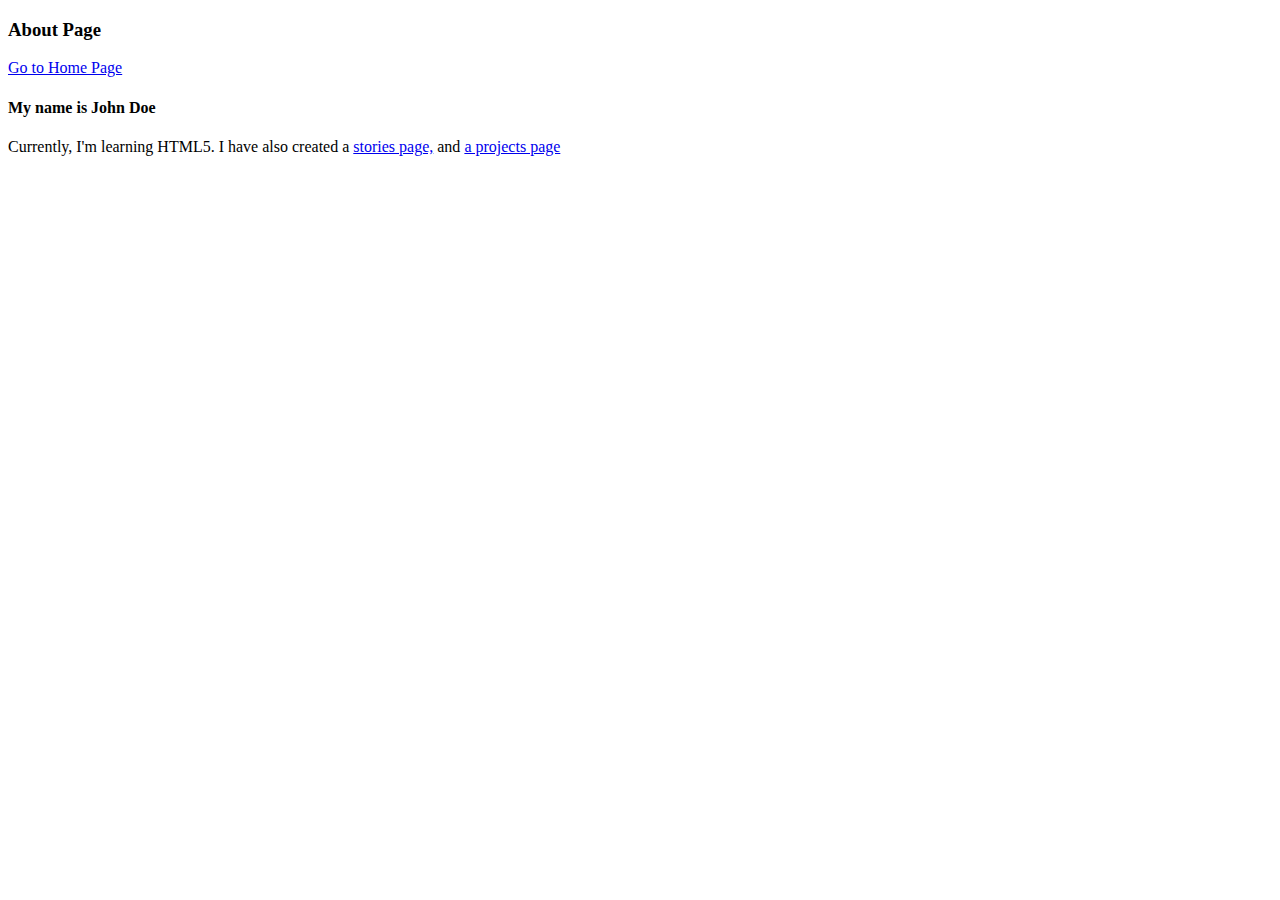
<file: links-and-navigation/about.html>
<!DOCTYPE html>
<html lang="en">

    <head>
        <meta charset="UTF-8">
        <meta http-equiv="X-UA-Compatible" content="IE=edge">
        <meta name="viewport" content="width=device-width, initial-scale=1.0">
        <title> About | Links and Navigation | HTML5</title>
    </head>

    <body>

        <h3>About Page</h3>

        <a href="./index.html"> Go to Home Page </a>

        <h4>My name is John Doe</h4>
        <p>
            Currently, I'm learning HTML5.
            I have also created a
            <a href="./stories.html">stories page,</a> and
            <a href="./projects.html"> a projects page </a>

        </p>


    </body>

</html>
</file>
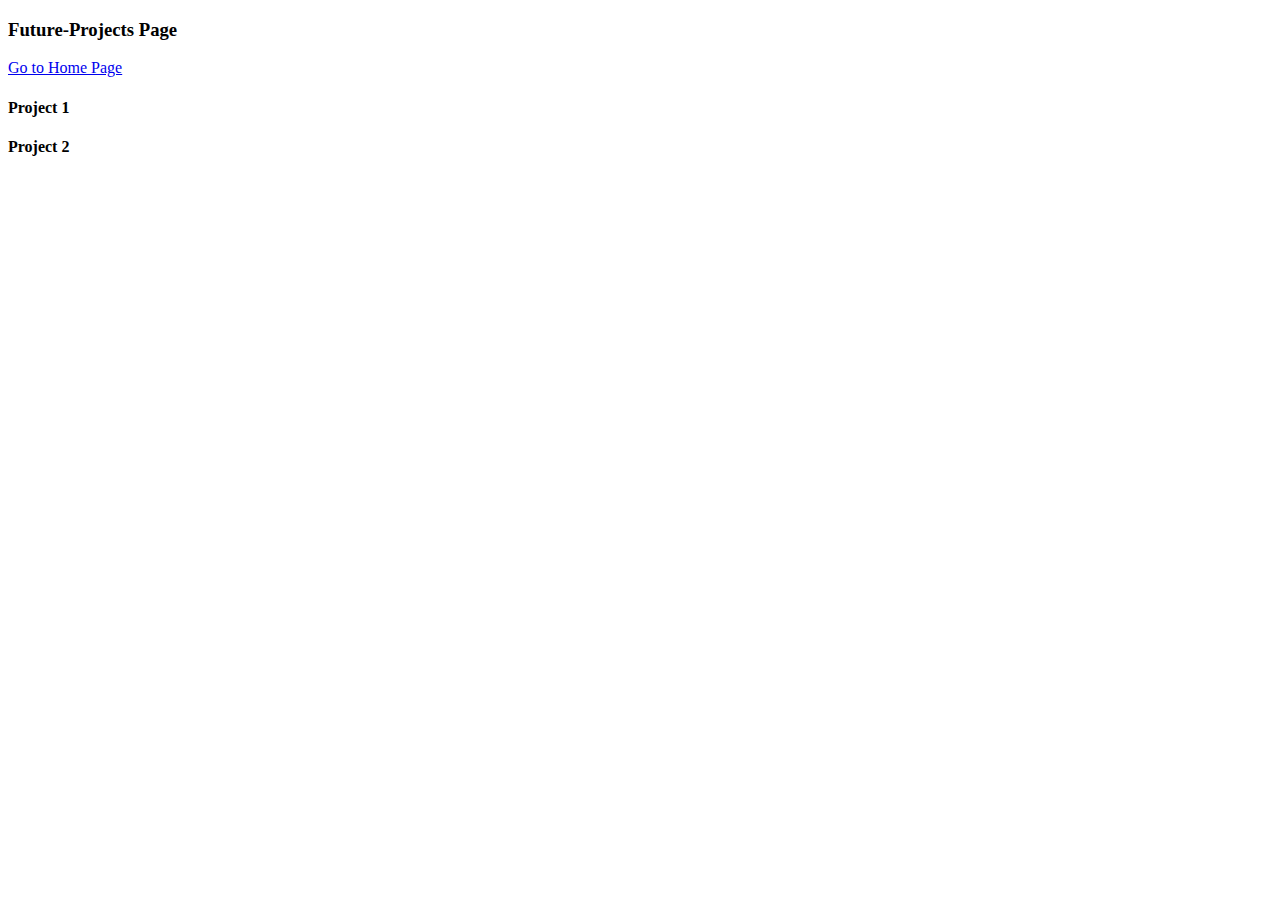
<file: links-and-navigation/projects.html>
<!DOCTYPE html>
<html lang="en">

    <head>
        <meta charset="UTF-8">
        <meta http-equiv="X-UA-Compatible" content="IE=edge">
        <meta name="viewport" content="width=device-width, initial-scale=1.0">
        <title> Projects | Links and Navigation | HTML5</title>
    </head>

    <body>

        <h3> Future-Projects Page</h3>

        <a href="./index.html"> Go to Home Page </a>

        <h4>Project 1</h4>

        <h4>Project 2</h4>

    </body>

</html>
</file>
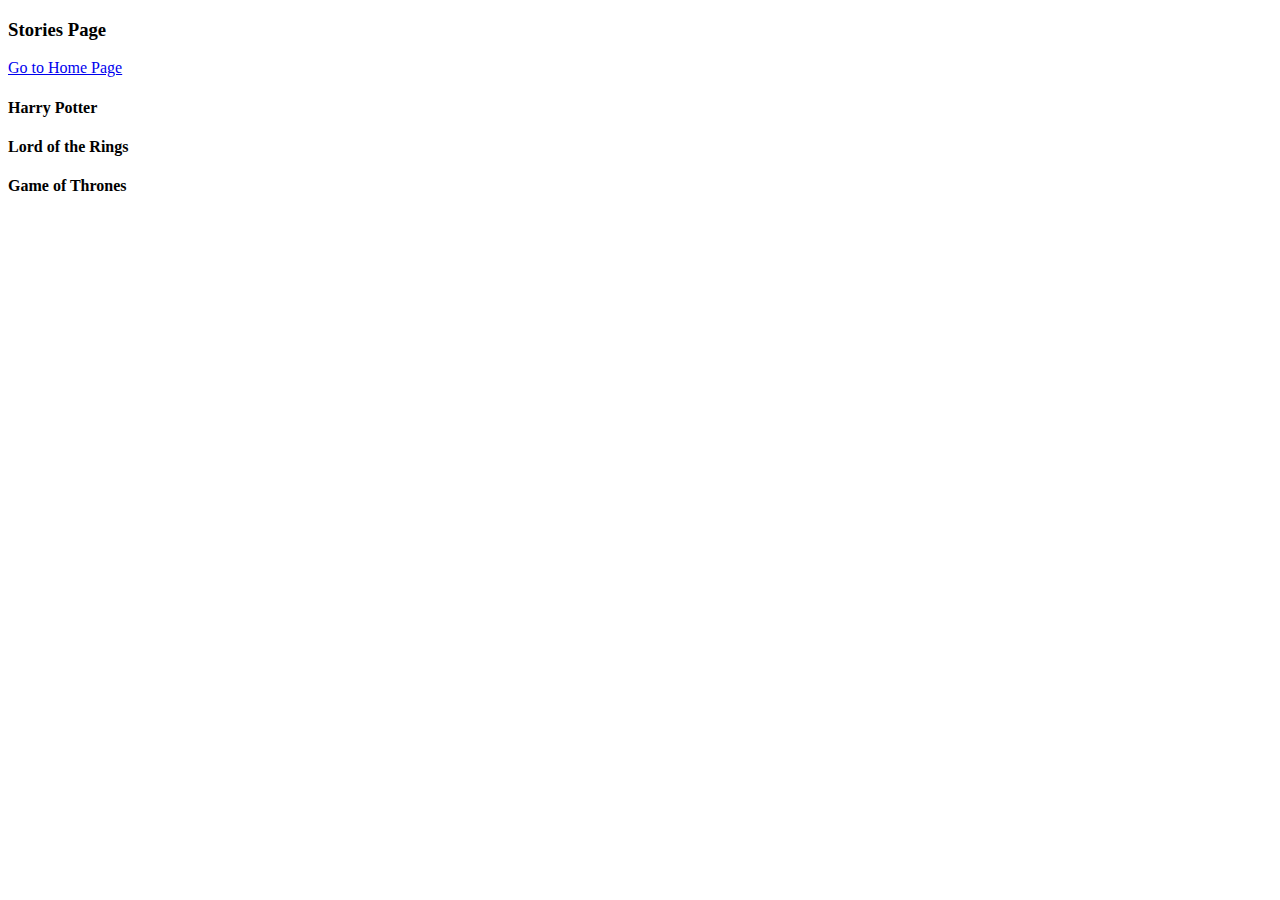
<file: links-and-navigation/stories.html>
<!DOCTYPE html>
<html lang="en">

    <head>
        <meta charset="UTF-8">
        <meta http-equiv="X-UA-Compatible" content="IE=edge">
        <meta name="viewport" content="width=device-width, initial-scale=1.0">
        <title> Stories | Links and Navigation | HTML5</title>
    </head>

    <body>

        <h3>Stories Page</h3>

        <a href="./index.html"> Go to Home Page </a>

        <h4>Harry Potter</h4>


        <h4>Lord of the Rings</h4>

        <h4>Game of Thrones</h4>



    </body>

</html>
</file>
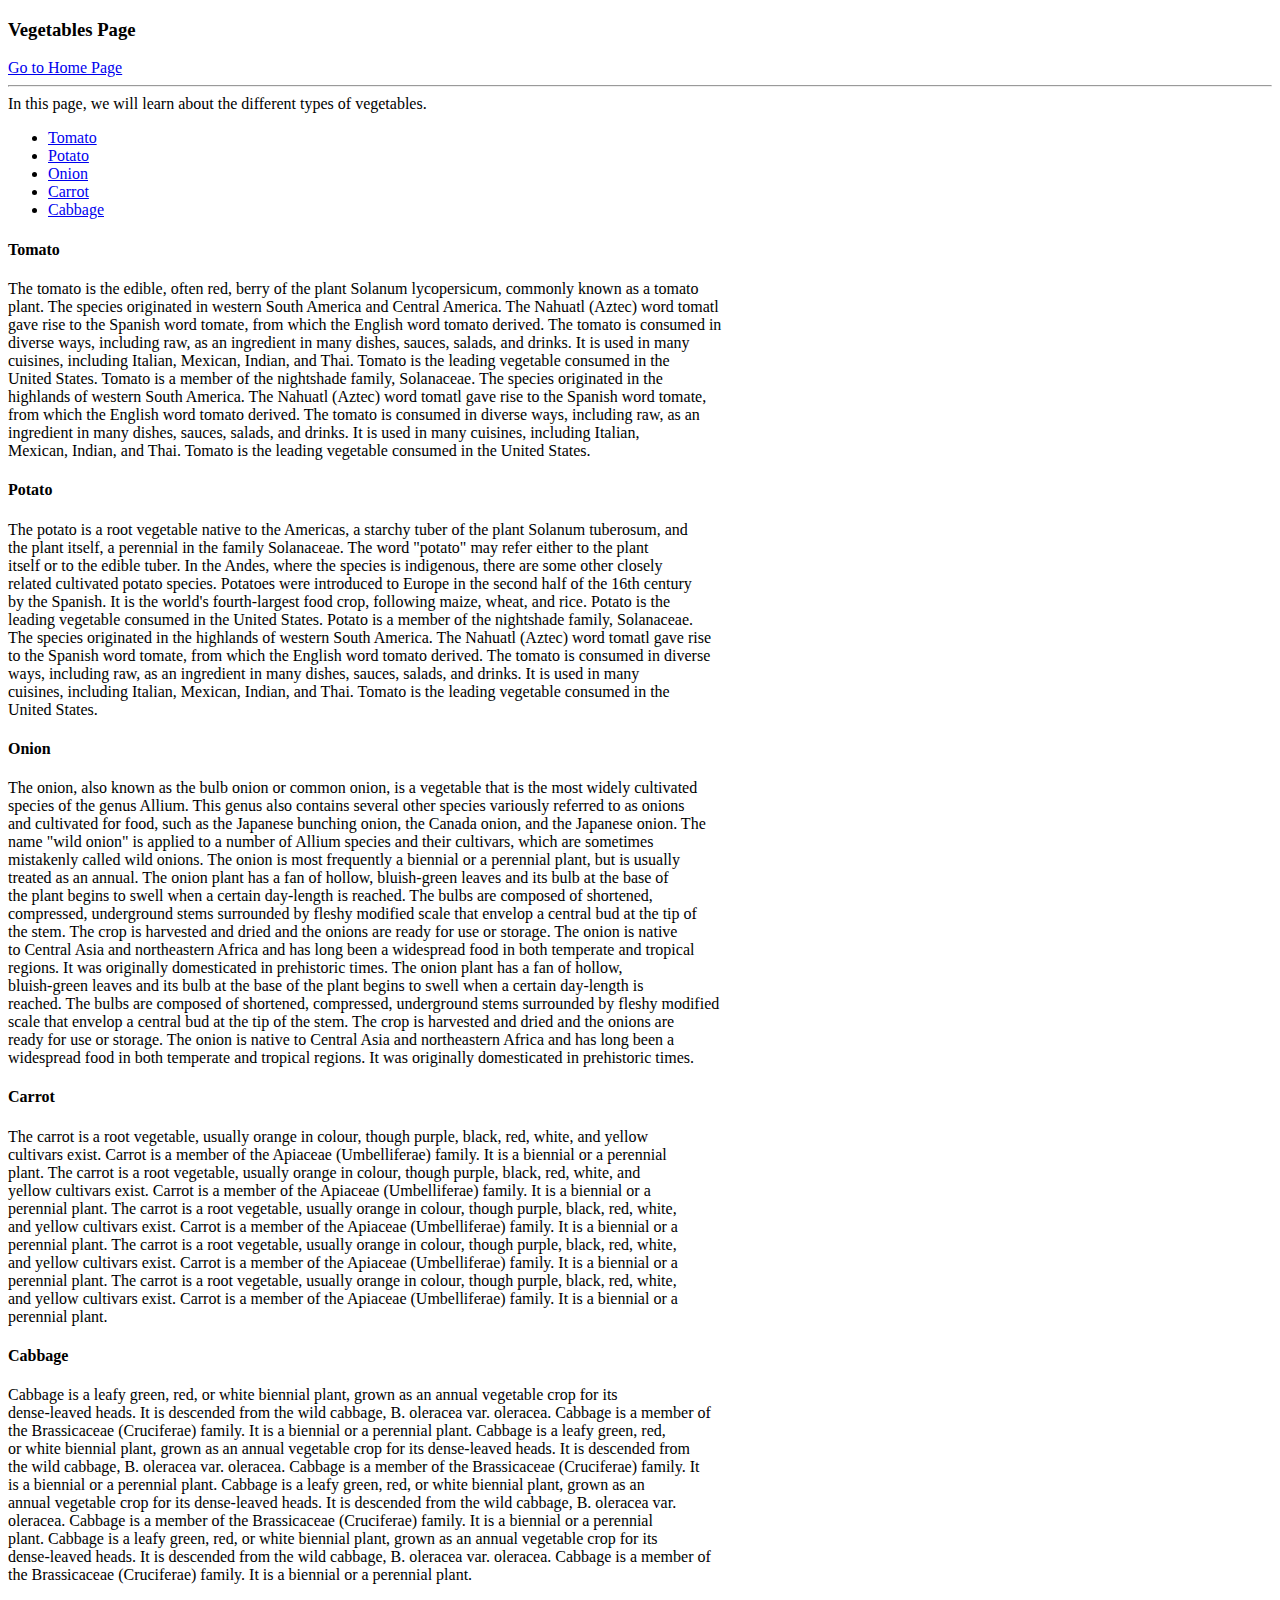
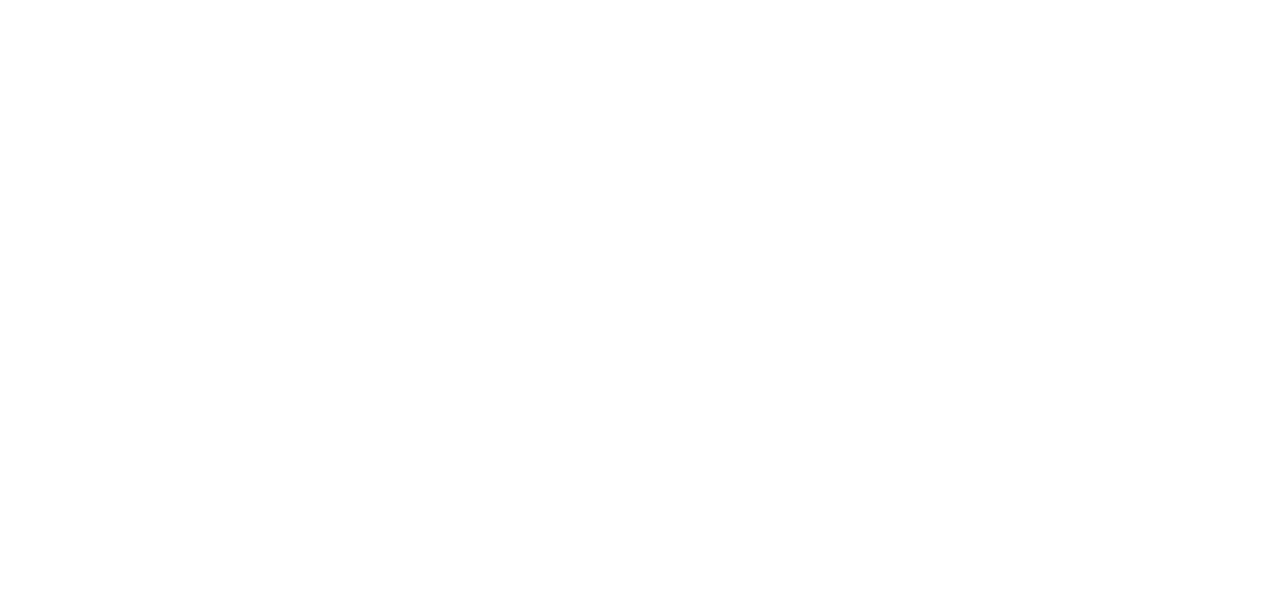
<file: links-and-navigation/vegetables.html>
<!DOCTYPE html>
<html lang="en">

    <head>
        <meta charset="UTF-8">
        <meta http-equiv="X-UA-Compatible" content="IE=edge">
        <meta name="viewport" content="width=device-width, initial-scale=1.0">
        <title> Vegetables | Links and Navigation | HTML5</title>

        <style>
            html {
                scroll-behavior: smooth;
            }

            body {
                padding-bottom: 600px;
            }
        </style>

    </head>

    <body>

        <h3>Vegetables Page</h3>

        <a href="./index.html"> Go to Home Page </a>

        <hr>
        In this page, we will learn about the different types of vegetables.

        <ul>
            <li><a href="#tomato">Tomato</a></li>
            <li><a href="#potato">Potato</a></li>
            <li><a href="#onion">Onion</a></li>
            <li><a href="#carrot">Carrot</a></li>
            <li><a href="#cabbage">Cabbage</a></li>
        </ul>



        <h4 id="tomato">
            Tomato
        </h4>
        <p>
            The tomato is the edible, often red, berry of the plant Solanum lycopersicum, commonly known as a tomato
            <br>
            plant. The species originated in western South America and Central America. The Nahuatl (Aztec) word tomatl
            <br>
            gave rise to the Spanish word tomate, from which the English word tomato derived. The tomato is consumed in
            <br>
            diverse ways, including raw, as an ingredient in many dishes, sauces, salads, and drinks. It is used in many
            <br>
            cuisines, including Italian, Mexican, Indian, and Thai. Tomato is the leading vegetable consumed in the <br>
            United States. Tomato is a member of the nightshade family, Solanaceae. The species originated in the <br>
            highlands of western South America. The Nahuatl (Aztec) word tomatl gave rise to the Spanish word tomate,
            <br>
            from which the English word tomato derived. The tomato is consumed in diverse ways, including raw, as an
            <br>
            ingredient in many dishes, sauces, salads, and drinks. It is used in many cuisines, including Italian, <br>
            Mexican, Indian, and Thai. Tomato is the leading vegetable consumed in the United States.
        </p>

        <h4 id="potato">
            Potato
        </h4>

        <p>
            The potato is a root vegetable native to the Americas, a starchy tuber of the plant Solanum tuberosum,
            and<br>
            the plant itself, a perennial in the family Solanaceae. The word "potato" may refer either to the plant<br>
            itself or to the edible tuber. In the Andes, where the species is indigenous, there are some other
            closely<br>
            related cultivated potato species. Potatoes were introduced to Europe in the second half of the 16th
            century<br>
            by the Spanish. It is the world's fourth-largest food crop, following maize, wheat, and rice. Potato is
            the<br>
            leading vegetable consumed in the United States. Potato is a member of the nightshade family,
            Solanaceae.<br>
            The species originated in the highlands of western South America. The Nahuatl (Aztec) word tomatl gave
            rise<br>
            to the Spanish word tomate, from which the English word tomato derived. The tomato is consumed in
            diverse<br>
            ways, including raw, as an ingredient in many dishes, sauces, salads, and drinks. It is used in many<br>
            cuisines, including Italian, Mexican, Indian, and Thai. Tomato is the leading vegetable consumed in the<br>
            United States.
        </p>

        <h4 id="onion">
            Onion
        </h4>

        <p>
            The onion, also known as the bulb onion or common onion, is a vegetable that is the most widely
            cultivated<br>
            species of the genus Allium. This genus also contains several other species variously referred to as
            onions<br>
            and cultivated for food, such as the Japanese bunching onion, the Canada onion, and the Japanese onion.
            The<br>
            name "wild onion" is applied to a number of Allium species and their cultivars, which are sometimes<br>
            mistakenly called wild onions. The onion is most frequently a biennial or a perennial plant, but is
            usually<br>
            treated as an annual. The onion plant has a fan of hollow, bluish-green leaves and its bulb at the base
            of<br>
            the plant begins to swell when a certain day-length is reached. The bulbs are composed of shortened,<br>
            compressed, underground stems surrounded by fleshy modified scale that envelop a central bud at the tip
            of<br>
            the stem. The crop is harvested and dried and the onions are ready for use or storage. The onion is
            native<br>
            to Central Asia and northeastern Africa and has long been a widespread food in both temperate and
            tropical<br>
            regions. It was originally domesticated in prehistoric times. The onion plant has a fan of hollow,<br>
            bluish-green leaves and its bulb at the base of the plant begins to swell when a certain day-length is<br>
            reached. The bulbs are composed of shortened, compressed, underground stems surrounded by fleshy
            modified<br>
            scale that envelop a central bud at the tip of the stem. The crop is harvested and dried and the onions
            are<br>
            ready for use or storage. The onion is native to Central Asia and northeastern Africa and has long been
            a<br>
            widespread food in both temperate and tropical regions. It was originally domesticated in prehistoric
            times.<br>
        </p>

        <h4 id="carrot">
            Carrot
        </h4>

        <p>
            The carrot is a root vegetable, usually orange in colour, though purple, black, red, white, and yellow<br>
            cultivars exist. Carrot is a member of the Apiaceae (Umbelliferae) family. It is a biennial or a
            perennial<br>
            plant. The carrot is a root vegetable, usually orange in colour, though purple, black, red, white, and<br>
            yellow cultivars exist. Carrot is a member of the Apiaceae (Umbelliferae) family. It is a biennial or a <br>
            perennial plant. The carrot is a root vegetable, usually orange in colour, though purple, black, red,
            white,<br>
            and yellow cultivars exist. Carrot is a member of the Apiaceae (Umbelliferae) family. It is a biennial or
            a<br>
            perennial plant. The carrot is a root vegetable, usually orange in colour, though purple, black, red,
            white,<br>
            and yellow cultivars exist. Carrot is a member of the Apiaceae (Umbelliferae) family. It is a biennial or
            a<br>
            perennial plant. The carrot is a root vegetable, usually orange in colour, though purple, black, red,
            white,<br>
            and yellow cultivars exist. Carrot is a member of the Apiaceae (Umbelliferae) family. It is a biennial or
            a<br>
            perennial plant.
        </p>

        <h4 id="cabbage">
            Cabbage
        </h4>

        <p>
            Cabbage is a leafy green, red, or white biennial plant, grown as an annual vegetable crop for its<br>
            dense-leaved heads. It is descended from the wild cabbage, B. oleracea var. oleracea. Cabbage is a member
            of<br>
            the Brassicaceae (Cruciferae) family. It is a biennial or a perennial plant. Cabbage is a leafy green,
            red,<br>
            or white biennial plant, grown as an annual vegetable crop for its dense-leaved heads. It is descended
            from<br>
            the wild cabbage, B. oleracea var. oleracea. Cabbage is a member of the Brassicaceae (Cruciferae) family.
            It<br>
            is a biennial or a perennial plant. Cabbage is a leafy green, red, or white biennial plant, grown as an<br>
            annual vegetable crop for its dense-leaved heads. It is descended from the wild cabbage, B. oleracea
            var.<br>
            oleracea. Cabbage is a member of the Brassicaceae (Cruciferae) family. It is a biennial or a perennial<br>
            plant. Cabbage is a leafy green, red, or white biennial plant, grown as an annual vegetable crop for its<br>
            dense-leaved heads. It is descended from the wild cabbage, B. oleracea var. oleracea. Cabbage is a member
            of<br>
            the Brassicaceae (Cruciferae) family. It is a biennial or a perennial plant.<br>
        </p>

    </body>

</html>
</file>
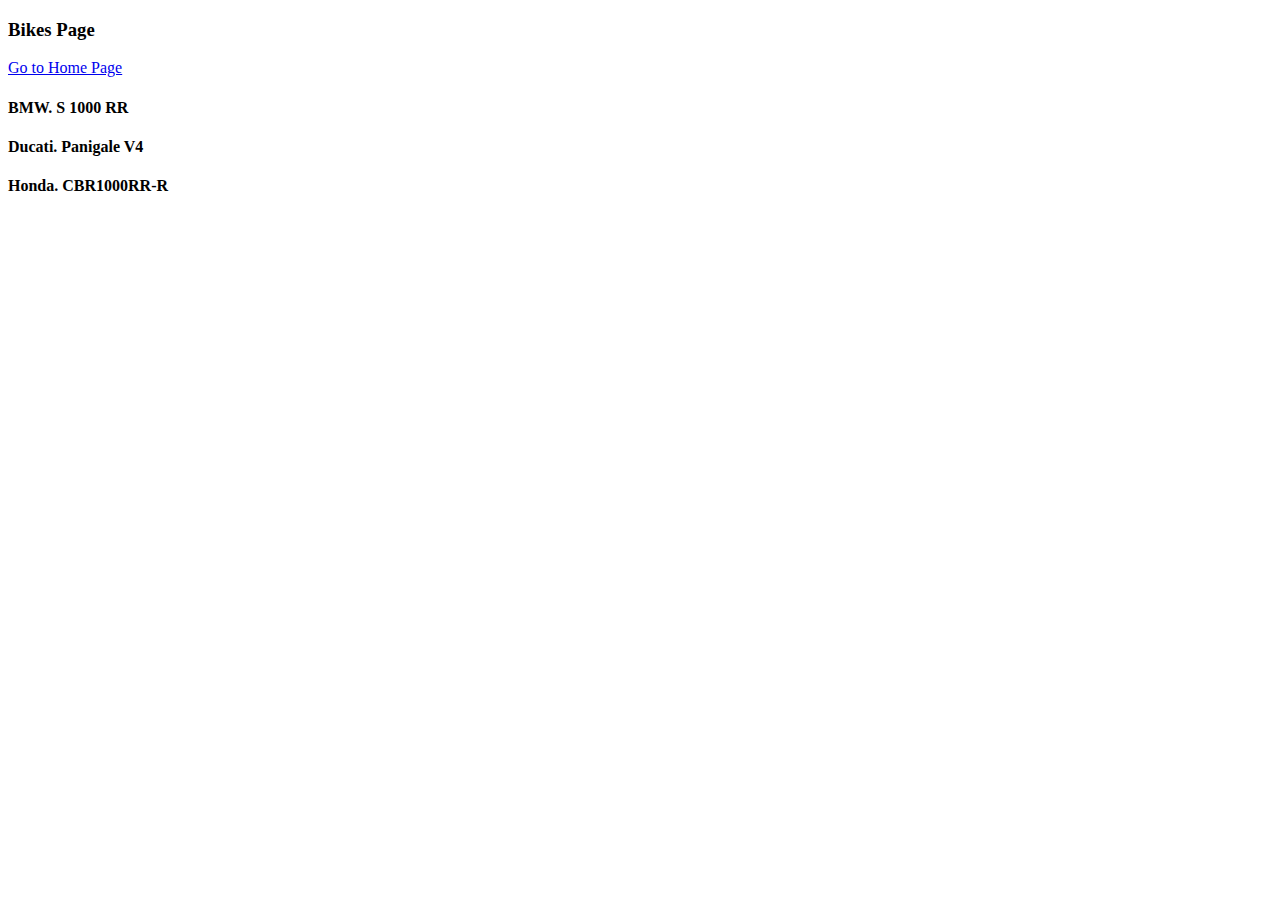
<file: links-and-navigation/vehicles/bikes.html>
<!DOCTYPE html>
<html lang="en">

    <head>
        <meta charset="UTF-8">
        <meta http-equiv="X-UA-Compatible" content="IE=edge">
        <meta name="viewport" content="width=device-width, initial-scale=1.0">
        <title> Bikes | Links and Navigation | HTML5</title>
    </head>

    <body>

        <h3>Bikes Page</h3>

        <a href="../index.html"> Go to Home Page </a>


        <h4>
            BMW. S 1000 RR
        </h4>
        <h4>
            Ducati. Panigale V4
        </h4>

        <h4>
            Honda. CBR1000RR-R
        </h4>



    </body>

</html>
</file>
<file: style.css>
@import url("https://fonts.googleapis.com/css2?family=Poppins&display=swap");

:root {
  --primary-color: #e34c26;
  --secondary-color: #e34c26e3;
  --tertiary-color: #e34c26b9;
  --dark-gray: #555;
}

* {
  font-family: "Poppins", sans-serif;
}

.cursor {
  cursor: pointer;
}

table {
  border-collapse: collapse;
  border-radius: 4px;
  width: 100%;
}

.hideAtLarge {
  display: none;
}

.hideAtSmall {
  display: block;
}

th,
td {
  text-align: left;
  padding: 8px;
}

.desc {
  font-size: 12px;
  /* width:fit-content; */
  /* height: 100px; */
  /* width: 100%; */
}

tr:nth-child(even) {
  background-color: #f2f2f2;
}

th {
  background-color: var(--secondary-color);
  color: white;
  /* border: 1px solid #ddd; */
  padding: 10px;
  text-align: center;
}

tbody {
  background-color: #fff;
}

tbody a {
  color: #fff;
  text-decoration: none;
  background: var(--primary-color);
  padding: 3px 10px;
  border-radius: 5px;
  transition: 0.3s;
}

tbody a:hover {
  background: var(--dark-gray);
}

tbody td {
  border: 1px solid #ddd;
  padding: 15px;
  text-align: center;
}

.title {
  width: 350px;
}

@media screen and (max-width: 600px) {
  table {
    border: 0;
  }

  .hideAtLarge {
    display: block;
  }

  .hideAtSmall {
    display: none;
  }

  thead {
    display: none;
  }

  tr {
    margin-bottom: 15px;
    display: block;
    border-bottom: 2px solid #ddd;
  }

  tbody td {
    display: block;
    text-align: left;
    font-size: 13px;
    border-bottom: 1px solid #ddd;
  }

  td::before {
    content: attr(data-label);
    float: right;
    font-weight: bold;
    text-transform: uppercase;
  }

  td:last-child {
    border-bottom: 0;
  }
}
</file>
